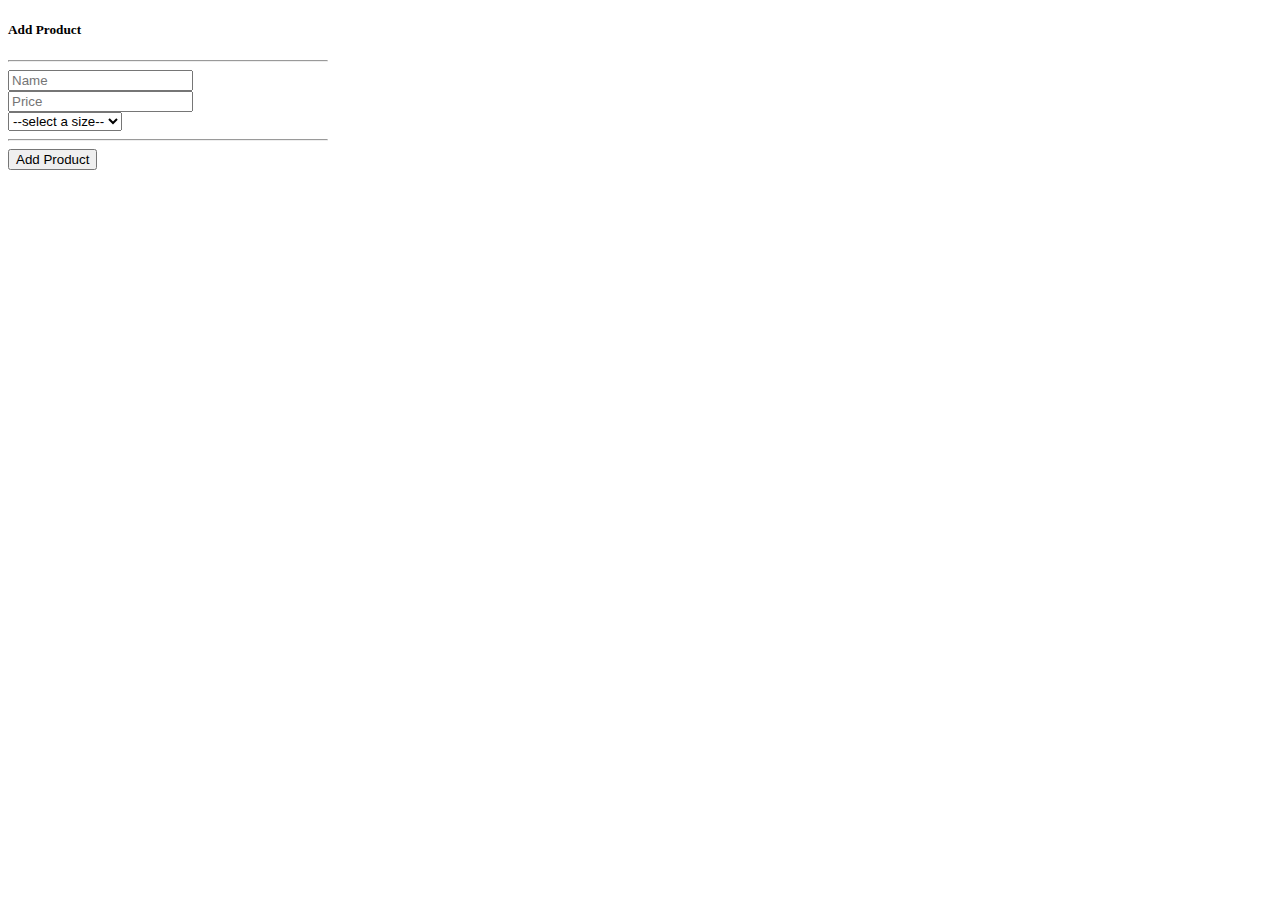
<file: src/main/resources/templates/add-product.html>
<!DOCTYPE html>
<html lang="en" xmlns:th="http://www.w3.org/1999/xhtml">
  <head xmlns:th="http://www.thymeleaf.org">
    <meta charset="UTF-8" />
    <meta name="viewport" content="width=device-width, initial-scale=1.0" />
    <meta http-equiv="X-UA-Compatible" content="ie=edge" />
    <link
      rel="stylesheet"
      href="https://stackpath.bootstrapcdn.com/bootstrap/4.1.3/css/bootstrap.min.css"
      integrity="sha384-MCw98/SFnGE8fJT3GXwEOngsV7Zt27NXFoaoApmYm81iuXoPkFOJwJ8ERdknLPMO"
      crossorigin="anonymous"
    />
    <link rel="stylesheet" href="../templates/style.css" />
    <title>Add Product</title>
  </head>
  <body>
    <div
      class="container-fluid d-flex align-items-center justify-content-center"
      id="stubborn"
    >
      <div class="mask rgba-black-strong">
        <div class="row text-center">
          <div class="col-12">
            <div class="card" style="width: 20rem">
              <div class="card-body">
                <h5 class="card-title">Add Product</h5>

                <hr class="my-4" />

                <form
                  action="#"
                  th:action="@{/product/add}"
                  th:object="${product}"
                  method="post"
                >
                  <div class="form-group">
                    <input
                      type="text"
                      th:field="*{name}"
                      class="form-control"
                      id="name"
                      placeholder="Name"
                    />
                    <span
                      th:if="${#fields.hasErrors('name')}"
                      th:errors="*{name}"
                      class="text-danger"
                    ></span>
                  </div>

                  <div class="form-group">
                    <input
                      type="text"
                      th:field="*{price}"
                      class="form-control"
                      placeholder="Price"
                    />
                    <span
                      th:if="${#fields.hasErrors('price')}"
                      th:errors="*{price}"
                      class="text-danger"
                    ></span>
                  </div>

                  <div class="form-group">
                    <select class="form-control" th:field="*{size}">
                      <option value="">--select a size--</option>
                      <option
                        th:value="${T(com.sda.springdata2.chapter2.domain.ProductSize).SMALL}"
                        th:text="${T(com.sda.springdata2.chapter2.domain.ProductSize).SMALL}"
                        >SMALL
                      </option>
                      <option
                        th:value="${T(com.sda.springdata2.chapter2.domain.ProductSize).MEDIUM}"
                        th:text="${T(com.sda.springdata2.chapter2.domain.ProductSize).MEDIUM}"
                        >MEDIUM
                      </option>
                      <option
                        th:value="${T(com.sda.springdata2.chapter2.domain.ProductSize).BIG}"
                        th:text="${T(com.sda.springdata2.chapter2.domain.ProductSize).BIG}"
                        >BIG
                      </option>
                    </select>
                  </div>

                  <hr class="my-4" />

                  <div class="form-group">
                    <button type="submit" class="btn btn-primary">
                      Add Product
                    </button>
                  </div>
                </form>
              </div>
            </div>

            <div
              class="container-fluid d-flex align-items-center justify-content-center"
            ></div>
          </div>
        </div>
      </div>
    </div>
  </body>

  <script
    src="https://stackpath.bootstrapcdn.com/bootstrap/4.1.3/js/bootstrap.min.js"
    integrity="sha384-ChfqqxuZUCnJSK3+MXmPNIyE6ZbWh2IMqE241rYiqJxyMiZ6OW/JmZQ5stwEULTy"
    crossorigin="anonymous"
  ></script>
  <script
    src="https://code.jquery.com/jquery-3.3.1.slim.min.js"
    integrity="sha384-q8i/X+965DzO0rT7abK41JStQIAqVgRVzpbzo5smXKp4YfRvH+8abtTE1Pi6jizo"
    crossorigin="anonymous"
  ></script>
  <script
    src="https://cdnjs.cloudflare.com/ajax/libs/popper.js/1.14.3/umd/popper.min.js"
    integrity="sha384-ZMP7rVo3mIykV+2+9J3UJ46jBk0WLaUAdn689aCwoqbBJiSnjAK/l8WvCWPIPm49"
    crossorigin="anonymous"
  ></script>
</html>
</file>
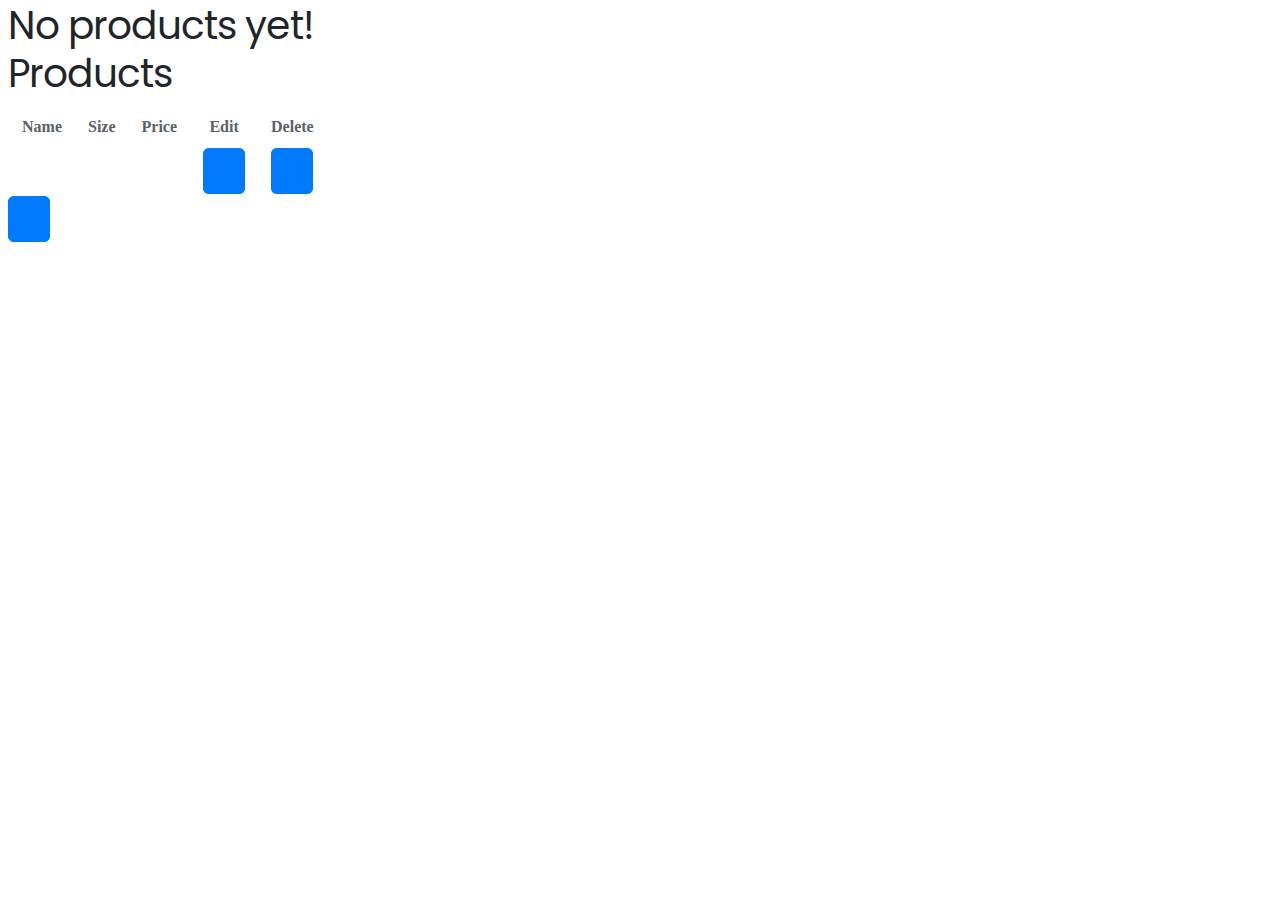
<file: src/main/resources/templates/product-index.html>
<!--<!DOCTYPE html>-->
<!--<html lang="En">-->
<!--<head>-->
    <!--<meta charset = "ISO-8859-1" />-->
    <!--<title>Spring Boot Application</title>-->
    <!--<link rel="stylesheet" href="../static/css/styles.css">-->
<!--</head>-->
<!--<body>-->
<!--<h4>Welcome to Thymeleaf Spring Boot web application</h4>-->
<!--</body>-->
<!--</html>-->
<!DOCTYPE html>
<html xmlns:th="http://www.thymeleaf.org">
<head>
    <meta charset="utf-8">
    <meta http-equiv="x-ua-compatible" content="ie=edge">
    <title>Products</title>
    <meta name="viewport" content="width=device-width, initial-scale=1">
    <link rel="stylesheet" href="https://stackpath.bootstrapcdn.com/bootstrap/4.1.3/css/bootstrap.min.css" integrity="sha384-MCw98/SFnGE8fJT3GXwEOngsV7Zt27NXFoaoApmYm81iuXoPkFOJwJ8ERdknLPMO" crossorigin="anonymous">
    <link rel="stylesheet" href="https://use.fontawesome.com/releases/v5.4.1/css/all.css" integrity="sha384-5sAR7xN1Nv6T6+dT2mhtzEpVJvfS3NScPQTrOxhwjIuvcA67KV2R5Jz6kr4abQsz" crossorigin="anonymous">
    <link rel="stylesheet" href="../static/shards.min.css">
</head>
<body>
<div th:switch="${products}" class="container my-5">
    <div class="row">
        <div class="col-md-6">
            <h2 th:case="null">No products yet!</h2>
            <div th:case="*">
                <h2 class="my-5">Products</h2>
                <table class="table table-striped table-responsive-md">
                    <thead>
                    <tr>
                        <th>Name</th>
                        <th>Size</th>
                        <th>Price</th>
                        <th>Edit</th>
                        <th>Delete</th>
                    </tr>
                    </thead>
                    <tbody>
                    <tr th:each="product : ${products}">
                        <td th:text="${product.name}"></td>
                        <td th:text="${product.size}"></td>
                        <td th:text="${product.price}"></td>
                        <td><a th:href="@{/product/edit/{id}(id=${product.id})}" class="btn btn-primary"><i class="fas fa-user-edit ml-2"></i></a></td>
                        <td><a th:href="@{/product/delete/{id}(id=${product.id})}" class="btn btn-primary"><i class="fas fa-user-times ml-2"></i></a></td>
                    </tr>
                    </tbody>
                </table>
            </div>
            <p class="my-5"><a href="/product" class="btn btn-primary"><i class="fas fa-user-plus ml-2"></i></a></p>
        </div>
    </div>
</div>
</body>
</html>
</file>
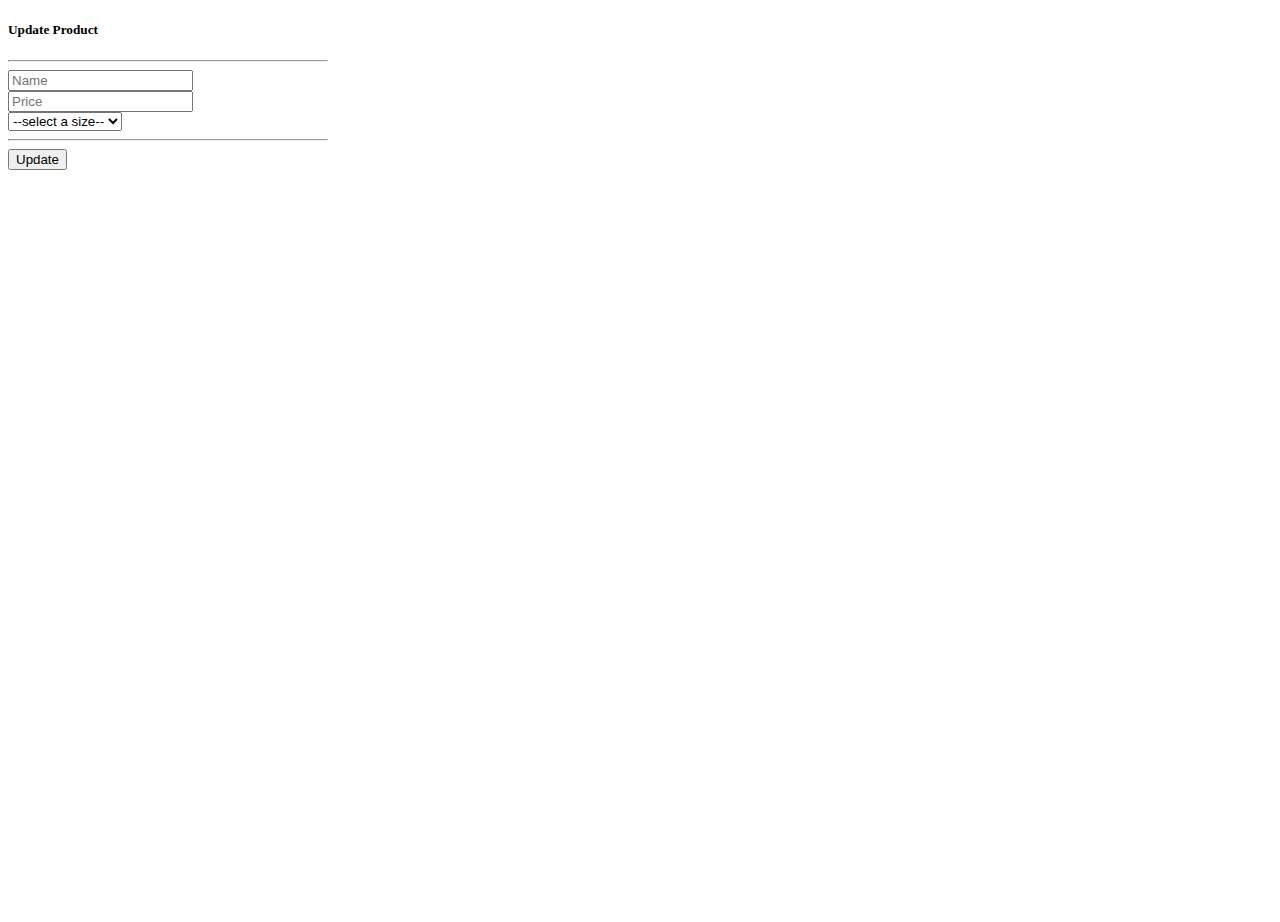
<file: src/main/resources/templates/update-product.html>
<!DOCTYPE html>
<html lang="en">
  <head xmlns:th="http://www.thymeleaf.org">
    <meta charset="UTF-8" />
    <meta name="viewport" content="width=device-width, initial-scale=1.0" />
    <meta http-equiv="X-UA-Compatible" content="ie=edge" />
    <link
      rel="stylesheet"
      href="https://stackpath.bootstrapcdn.com/bootstrap/4.1.3/css/bootstrap.min.css"
      integrity="sha384-MCw98/SFnGE8fJT3GXwEOngsV7Zt27NXFoaoApmYm81iuXoPkFOJwJ8ERdknLPMO"
      crossorigin="anonymous"
    />
    <link rel="stylesheet" href="style.css" />
    <title>Update Product</title>
  </head>

  <body>
    <div
      class="container-fluid d-flex align-items-center justify-content-center"
      id="stubborn"
    >
      <div class="mask rgba-black-strong">
        <div class="row text-center">
          <div class="col-12">
            <div class="card" style="width: 20rem">
              <div class="card-body">
                <h5 class="card-title">Update Product</h5>

                <hr class="my-4" />

                <form
                  action="#"
                  th:action="@{/product/update/{id}(id=${product.id})}"
                  th:object="${product}"
                  method="post"
                >
                  <div class="form-group">
                    <input
                      type="text"
                      th:field="*{name}"
                      class="form-control"
                      id="name"
                      placeholder="Name"
                    />
                    <span
                      th:if="${#fields.hasErrors('name')}"
                      th:errors="*{name}"
                      class="text-danger"
                    ></span>
                  </div>

                  <div class="form-group">
                    <input
                      type="text"
                      th:field="*{price}"
                      class="form-control"
                      placeholder="Price"
                    />
                    <span
                      th:if="${#fields.hasErrors('price')}"
                      th:errors="*{price}"
                      class="text-danger"
                    ></span>
                  </div>

                  <div class="form-group">
                    <select class="form-control" th:field="*{size}">
                      <option value="">--select a size--</option>
                      <option
                        th:value="${T(com.sda.springdata2.chapter2.domain.ProductSize).SMALL}"
                        th:text="${T(com.sda.springdata2.chapter2.domain.ProductSize).SMALL}"
                        >SMALL
                      </option>
                      <option
                        th:value="${T(com.sda.springdata2.chapter2.domain.ProductSize).MEDIUM}"
                        th:text="${T(com.sda.springdata2.chapter2.domain.ProductSize).MEDIUM}"
                        >MEDIUM
                      </option>
                      <option
                        th:value="${T(com.sda.springdata2.chapter2.domain.ProductSize).BIG}"
                        th:text="${T(com.sda.springdata2.chapter2.domain.ProductSize).BIG}"
                        >BIG
                      </option>
                    </select>
                  </div>

                  <hr class="my-4" />

                  <div class="form-group">
                    <button type="submit" class="btn btn-primary">
                      Update
                    </button>
                  </div>
                </form>
              </div>
            </div>

            <div
              class="container-fluid d-flex align-items-center justify-content-center"
            ></div>
          </div>
        </div>
      </div>
    </div>
  </body>

  <script
    src="https://stackpath.bootstrapcdn.com/bootstrap/4.1.3/js/bootstrap.min.js"
    integrity="sha384-ChfqqxuZUCnJSK3+MXmPNIyE6ZbWh2IMqE241rYiqJxyMiZ6OW/JmZQ5stwEULTy"
    crossorigin="anonymous"
  ></script>
  <script
    src="https://code.jquery.com/jquery-3.3.1.slim.min.js"
    integrity="sha384-q8i/X+965DzO0rT7abK41JStQIAqVgRVzpbzo5smXKp4YfRvH+8abtTE1Pi6jizo"
    crossorigin="anonymous"
  ></script>
  <script
    src="https://cdnjs.cloudflare.com/ajax/libs/popper.js/1.14.3/umd/popper.min.js"
    integrity="sha384-ZMP7rVo3mIykV+2+9J3UJ46jBk0WLaUAdn689aCwoqbBJiSnjAK/l8WvCWPIPm49"
    crossorigin="anonymous"
  ></script>
</html>
</file>
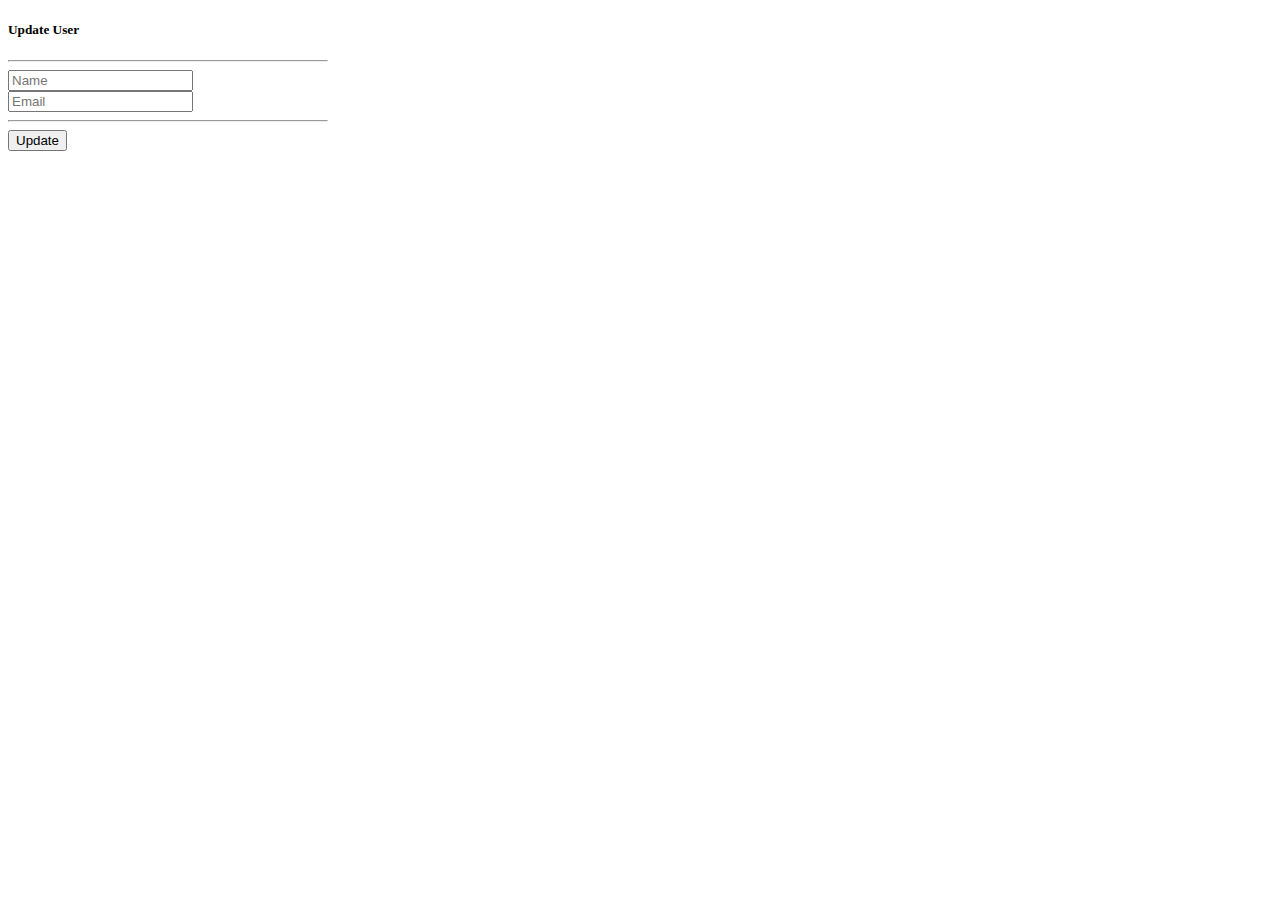
<file: src/main/resources/templates/update-user.html>
<!DOCTYPE html>
<html lang="en">
  <head xmlns:th="http://www.thymeleaf.org">
    <meta charset="UTF-8" />
    <meta name="viewport" content="width=device-width, initial-scale=1.0" />
    <meta http-equiv="X-UA-Compatible" content="ie=edge" />
    <link
      rel="stylesheet"
      href="https://stackpath.bootstrapcdn.com/bootstrap/4.1.3/css/bootstrap.min.css"
      integrity="sha384-MCw98/SFnGE8fJT3GXwEOngsV7Zt27NXFoaoApmYm81iuXoPkFOJwJ8ERdknLPMO"
      crossorigin="anonymous"
    />
    <link rel="stylesheet" href="style.css" />
    <title>Update User</title>
  </head>

  <body>
    <div
      class="container-fluid d-flex align-items-center justify-content-center"
      id="stubborn"
    >
      <div class="mask rgba-black-strong">
        <div class="row text-center">
          <div class="col-12">
            <div class="card" style="width: 20rem">
              <div class="card-body">
                <h5 class="card-title">Update User</h5>

                <hr class="my-4" />

                <form
                  action="#"
                  th:action="@{/update/{id}(id=${user.id})}"
                  th:object="${user}"
                  method="post"
                >
                  <div class="form-group">
                    <input
                      type="text"
                      th:field="*{name}"
                      class="form-control"
                      id="name"
                      placeholder="Name"
                    />
                    <span
                      th:if="${#fields.hasErrors('name')}"
                      th:errors="*{name}"
                      class="text-danger"
                    ></span>
                  </div>

                  <div class="form-group">
                    <input
                      type="text"
                      th:field="*{email}"
                      class="form-control"
                      id="email"
                      placeholder="Email"
                    />
                    <span
                      th:if="${#fields.hasErrors('email')}"
                      th:errors="*{email}"
                      class="text-danger"
                    ></span>
                  </div>

                  <hr class="my-4" />

                  <div class="form-group">
                    <button type="submit" class="btn btn-primary">
                      Update
                    </button>
                  </div>
                </form>
              </div>
            </div>

            <div
              class="container-fluid d-flex align-items-center justify-content-center"
            ></div>
          </div>
        </div>
      </div>
    </div>
  </body>

  <script
    src="https://stackpath.bootstrapcdn.com/bootstrap/4.1.3/js/bootstrap.min.js"
    integrity="sha384-ChfqqxuZUCnJSK3+MXmPNIyE6ZbWh2IMqE241rYiqJxyMiZ6OW/JmZQ5stwEULTy"
    crossorigin="anonymous"
  ></script>
  <script
    src="https://code.jquery.com/jquery-3.3.1.slim.min.js"
    integrity="sha384-q8i/X+965DzO0rT7abK41JStQIAqVgRVzpbzo5smXKp4YfRvH+8abtTE1Pi6jizo"
    crossorigin="anonymous"
  ></script>
  <script
    src="https://cdnjs.cloudflare.com/ajax/libs/popper.js/1.14.3/umd/popper.min.js"
    integrity="sha384-ZMP7rVo3mIykV+2+9J3UJ46jBk0WLaUAdn689aCwoqbBJiSnjAK/l8WvCWPIPm49"
    crossorigin="anonymous"
  ></script>
</html>
</file>
<file: src/main/resources/templates/style.css>
html,
body,
/*#stubborn {
  height: 100%;
}*/

#stubborn {
  height: 100%;
  background: url("http://getwallpapers.com/wallpaper/full/4/8/9/51090.jpg")
    no-repeat center center fixed;
  -webkit-background-size: cover;
  -moz-background-size: cover;
  -o-background-size: cover;
  background-size: cover;
}
</file>
<file: src/main/resources/static/shards.min.css>
@import url(https://fonts.googleapis.com/css?family=Poppins:300,400,500,600|Roboto+Mono);

:root {
    --blue: #007bff;
    --indigo: #674eec;
    --purple: #8445f7;
    --pink: #ff4169;
    --red: #c4183c;
    --orange: #fb7906;
    --yellow: #ffb400;
    --green: #17c671;
    --teal: #1adba2;
    --cyan: #00b8d8;
    --white: #fff;
    --gray: #868e96;
    --gray-dark: #343a40;
    --primary: #007bff;
    --secondary: #5A6169;
    --success: #17c671;
    --info: #00b8d8;
    --warning: #ffb400;
    --danger: #c4183c;
    --light: #e9ecef;
    --dark: #212529;
    --breakpoint-xs: 0;
    --breakpoint-sm: 576px;
    --breakpoint-md: 768px;
    --breakpoint-lg: 992px;
    --breakpoint-xl: 1200px;
    --font-family-sans-serif: -apple-system, BlinkMacSystemFont, "Segoe UI", Roboto, "Helvetica Neue", Arial, sans-serif;
    --font-family-monospace: "Roboto Mono", Menlo, Monaco, Consolas, "Liberation Mono", "Courier New", monospace
}

@media (max-width: 575.98px) {
    html {
        font-size: 15px
    }
}

body {
    font-size: 1rem;
    font-weight: 300;
    color: #5a6169;
    background-color: #fff
}

a {
    color: #007bff;
    text-decoration: none
}

a:hover {
    color: #0056b3;
    text-decoration: underline
}

b, strong {
    font-weight: 500
}

h1, h2, h3, h4, h5, h6 {
    margin-top: 0;
    margin-bottom: .5rem
}

.h1, .h2, .h3, .h4, .h5, .h6 {
    display: block
}

.h1, .h2, .h3, .h4, .h5, .h6, h1, h2, h3, h4, h5, h6 {
    margin-bottom: .75rem;
    font-family: Poppins, -apple-system, BlinkMacSystemFont, "Segoe UI", Roboto, "Helvetica Neue", Arial, sans-serif;
    font-weight: 400;
    color: #212529
}

.h1, h1 {
    font-size: 3.052rem;
    letter-spacing: -.0625rem;
    line-height: 3rem
}

.h2, h2 {
    font-size: 2.441rem;
    letter-spacing: -.0625rem;
    line-height: 2.25rem
}

.h3, h3 {
    font-size: 1.953rem;
    line-height: 2.25rem
}

.h4, h4 {
    font-size: 1.563rem;
    line-height: 2rem
}

.h5, h5 {
    font-size: 1.25rem;
    line-height: 1.5rem
}

.h6, h6 {
    font-size: 1rem;
    line-height: 1.5rem
}

.lead {
    line-height: 1.875rem
}

.display-1, .display-2, .display-3, .display-4 {
    margin-bottom: .75rem
}

.display-1 {
    font-size: 7.451rem;
    line-height: 1
}

.display-2 {
    font-size: 5.96rem;
    line-height: 1
}

.display-3 {
    font-size: 4.768rem;
    line-height: 1
}

.display-4 {
    font-size: 3.815rem;
    line-height: 1
}

p {
    margin-bottom: 1.75rem
}

hr {
    margin-top: 1.125rem;
    margin-bottom: 1.125rem;
    border-top: 1px solid rgba(0, 0, 0, .1)
}

.small, small {
    font-size: 80%;
    font-weight: 300
}

.mark, mark {
    padding: .2em;
    background-color: #fff09e
}

.blockquote {
    margin-bottom: .75rem;
    font-size: 1.5rem
}

.blockquote-footer {
    font-size: 1.125rem
}

.img-thumbnail {
    padding: 0;
    border: none;
    background-color: #fff;
    border-radius: .375rem;
    box-shadow: none
}

.figure-img {
    margin-bottom: .75rem
}

.figure-caption {
    font-size: 1rem;
    color: #868e96
}

code, kbd, pre, samp {
    font-family: "Roboto Mono", Menlo, Monaco, Consolas, "Liberation Mono", "Courier New", monospace
}

code {
    font-size: .75rem;
    padding: .1875rem .8125rem
}

kbd {
    padding: .1875rem .8125rem;
    font-size: .75rem;
    color: #fff;
    background-color: #212529;
    border-radius: .625rem;
    box-shadow: none
}

kbd kbd {
    font-weight: 500
}

pre {
    margin-bottom: .75rem;
    font-size: .75rem;
    color: #212529;
    line-height: 1.375rem
}

.pre-scrollable {
    max-height: 340px
}

.table {
    background-color: transparent
}

.table td, .table th {
    padding: .75rem
}

.table .table {
    background-color: #fff
}

.table-sm td, .table-sm th {
    padding: .3rem
}

.table-primary, .table-primary > td, .table-primary > th {
    background-color: #b8daff
}

.table-hover .table-primary:hover {
    background-color: #9fcdff
}

.table-hover .table-primary:hover > td, .table-hover .table-primary:hover > th {
    background-color: #9fcdff
}

.table-secondary, .table-secondary > td, .table-secondary > th {
    background-color: #d1d3d5
}

.table-hover .table-secondary:hover {
    background-color: #c4c6c9
}

.table-hover .table-secondary:hover > td, .table-hover .table-secondary:hover > th {
    background-color: #c4c6c9
}

.table-success, .table-success > td, .table-success > th {
    background-color: #beefd7
}

.table-hover .table-success:hover {
    background-color: #aaeaca
}

.table-hover .table-success:hover > td, .table-hover .table-success:hover > th {
    background-color: #aaeaca
}

.table-info, .table-info > td, .table-info > th {
    background-color: #b8ebf4
}

.table-hover .table-info:hover {
    background-color: #a2e5f1
}

.table-hover .table-info:hover > td, .table-hover .table-info:hover > th {
    background-color: #a2e5f1
}

.table-warning, .table-warning > td, .table-warning > th {
    background-color: #ffeab8
}

.table-hover .table-warning:hover {
    background-color: #ffe29f
}

.table-hover .table-warning:hover > td, .table-hover .table-warning:hover > th {
    background-color: #ffe29f
}

.table-danger, .table-danger > td, .table-danger > th {
    background-color: #eebec8
}

.table-hover .table-danger:hover {
    background-color: #e9aab7
}

.table-hover .table-danger:hover > td, .table-hover .table-danger:hover > th {
    background-color: #e9aab7
}

.table-light, .table-light > td, .table-light > th {
    background-color: #f9fafb
}

.table-hover .table-light:hover {
    background-color: #eaedf1
}

.table-hover .table-light:hover > td, .table-hover .table-light:hover > th {
    background-color: #eaedf1
}

.table-dark, .table-dark > td, .table-dark > th {
    background-color: #c1c2c3
}

.table-hover .table-dark:hover {
    background-color: #b4b5b6
}

.table-hover .table-dark:hover > td, .table-hover .table-dark:hover > th {
    background-color: #b4b5b6
}

.table-active, .table-active > td, .table-active > th {
    background-color: rgba(0, 0, 0, .075)
}

.table-hover .table-active:hover {
    background-color: rgba(0, 0, 0, .075)
}

.table-hover .table-active:hover > td, .table-hover .table-active:hover > th {
    background-color: rgba(0, 0, 0, .075)
}

.table .thead-dark th {
    color: #fff;
    background-color: #212529;
    border-color: #32383e
}

.table .thead-light th {
    color: #495057;
    background-color: #e9ecef;
    border-color: #dee2e6
}

.table-dark {
    color: #fff;
    background-color: #212529
}

.table-dark td, .table-dark th, .table-dark thead th {
    border-color: #32383e
}

.table-dark.table-striped tbody tr:nth-of-type(odd) {
    background-color: rgba(255, 255, 255, .05)
}

.table-dark.table-hover tbody tr:hover {
    background-color: rgba(255, 255, 255, .075)
}

.form-control {
    height: auto;
    padding: .5rem 1rem;
    font-size: .95rem;
    line-height: 1.5;
    color: #495057;
    background-color: #fff;
    border: 1px solid #becad6;
    font-weight: 300;
    will-change: border-color, box-shadow;
    border-radius: .375rem;
    box-shadow: none;
    transition: box-shadow 250ms cubic-bezier(.27, .01, .38, 1.06), border 250ms cubic-bezier(.27, .01, .38, 1.06)
}

.form-control:hover {
    border-color: #8fa4b8
}

.form-control:focus {
    color: #495057;
    background-color: #fff;
    border-color: #007bff;
    box-shadow: 0 .313rem .719rem rgba(0, 123, 255, .1), 0 .156rem .125rem rgba(0, 0, 0, .06)
}

.form-control:focus:hover {
    border-color: #007bff
}

.form-control::-webkit-input-placeholder {
    color: #868e96
}

.form-control:-ms-input-placeholder {
    color: #868e96
}

.form-control::-ms-input-placeholder {
    color: #868e96
}

.form-control::placeholder {
    color: #868e96
}

.form-control:disabled, .form-control[readonly] {
    background-color: #f5f6f7
}

.form-control:disabled:hover, .form-control[readonly]:hover {
    border-color: #becad6;
    cursor: not-allowed
}

.form-control[readonly]:not(:disabled):focus {
    box-shadow: none;
    border-color: #becad6
}

select.form-control:not([size]):not([multiple]) {
    height: calc(2.425rem + 2px)
}

select.form-control:focus::-ms-value {
    color: #495057;
    background-color: #fff
}

select.form-control:hover {
    cursor: pointer
}

form label:hover {
    cursor: pointer
}

.col-form-label {
    padding-top: calc(.5rem + 1px);
    padding-bottom: calc(.5rem + 1px);
    line-height: 1.5
}

.col-form-label-lg {
    padding-top: calc(.75rem + 1px);
    padding-bottom: calc(.75rem + 1px);
    font-size: 1.25rem;
    line-height: 1.5
}

.col-form-label-sm {
    padding-top: calc(.35rem + 1px);
    padding-bottom: calc(.35rem + 1px);
    font-size: .875rem;
    line-height: 1.5
}

.form-control-plaintext {
    padding-top: .5rem;
    padding-bottom: .5rem;
    line-height: 1.5;
    font-weight: 300
}

.form-control-sm, .input-group-sm > .form-control, .input-group-sm > .input-group-append > .btn, .input-group-sm > .input-group-append > .input-group-text, .input-group-sm > .input-group-middle > .input-group-text, .input-group-sm > .input-group-prepend > .btn, .input-group-sm > .input-group-prepend > .input-group-text {
    padding: .35rem .75rem;
    font-size: .875rem;
    line-height: 1.5;
    border-radius: .35rem
}

.input-group-sm > .input-group-append > select.btn:not([size]):not([multiple]), .input-group-sm > .input-group-append > select.input-group-text:not([size]):not([multiple]), .input-group-sm > .input-group-middle > select.input-group-text:not([size]):not([multiple]), .input-group-sm > .input-group-prepend > select.btn:not([size]):not([multiple]), .input-group-sm > .input-group-prepend > select.input-group-text:not([size]):not([multiple]), .input-group-sm > select.form-control:not([size]):not([multiple]), select.form-control-sm:not([size]):not([multiple]) {
    height: calc(2.0125rem + 2px)
}

.form-control-lg, .input-group-lg > .form-control, .input-group-lg > .input-group-append > .btn, .input-group-lg > .input-group-append > .input-group-text, .input-group-lg > .input-group-middle > .input-group-text, .input-group-lg > .input-group-prepend > .btn, .input-group-lg > .input-group-prepend > .input-group-text {
    padding: .75rem 1rem;
    font-size: 1.25rem;
    line-height: 1.5;
    border-radius: .5rem
}

.input-group-lg > .input-group-append > select.btn:not([size]):not([multiple]), .input-group-lg > .input-group-append > select.input-group-text:not([size]):not([multiple]), .input-group-lg > .input-group-middle > select.input-group-text:not([size]):not([multiple]), .input-group-lg > .input-group-prepend > select.btn:not([size]):not([multiple]), .input-group-lg > .input-group-prepend > select.input-group-text:not([size]):not([multiple]), .input-group-lg > select.form-control:not([size]):not([multiple]), select.form-control-lg:not([size]):not([multiple]) {
    height: calc(3.375rem + 2px)
}

.form-group {
    margin-bottom: 1rem
}

.form-text {
    margin-top: .25rem
}

.form-check {
    padding-left: 1.25rem
}

.form-check-input {
    margin-top: .313rem;
    margin-left: -1.25rem
}

.form-check-input:disabled ~ .form-check-label {
    color: #868e96
}

.form-check-inline {
    margin-right: .75rem
}

.form-check-inline .form-check-input {
    margin-right: .3125rem
}

.valid-feedback {
    margin-top: .25rem;
    font-size: 80%;
    color: #17c671
}

.valid-tooltip {
    background-color: rgba(23, 198, 113, .8)
}

.custom-select.is-valid, .form-control.is-valid, .was-validated .custom-select:valid, .was-validated .form-control:valid {
    border-color: #17c671;
    box-shadow: 0 5px 11.5px rgba(23, 198, 113, .1)
}

.custom-select.is-valid:focus, .form-control.is-valid:focus, .was-validated .custom-select:valid:focus, .was-validated .form-control:valid:focus {
    box-shadow: 0 5px 11.5px rgba(23, 198, 113, .1), 0 1px 1px .1rem rgba(23, 198, 113, .2)
}

.custom-select.is-valid:hover, .form-control.is-valid:hover, .was-validated .custom-select:valid:hover, .was-validated .form-control:valid:hover {
    border-color: #17c671
}

.form-check-input.is-valid ~ .form-check-label, .was-validated .form-check-input:valid ~ .form-check-label {
    color: #17c671
}

.custom-control-input.is-valid ~ .custom-control-label, .was-validated .custom-control-input:valid ~ .custom-control-label {
    color: #17c671
}

.custom-control-input.is-valid ~ .custom-control-label::before, .was-validated .custom-control-input:valid ~ .custom-control-label::before {
    background-color: #57eca4;
    border-color: #2ae68b
}

.custom-control-input.is-valid:checked ~ .custom-control-label::before, .was-validated .custom-control-input:valid:checked ~ .custom-control-label::before {
    background-color: #2ae68b
}

.custom-control-input.is-valid:focus ~ .custom-control-label::before, .was-validated .custom-control-input:valid:focus ~ .custom-control-label::before {
    box-shadow: 0 .313rem .719rem rgba(23, 198, 113, .1), 0 .156rem .125rem rgba(0, 0, 0, .06)
}

.custom-file-input.is-valid ~ .custom-file-label, .was-validated .custom-file-input:valid ~ .custom-file-label {
    color: #17c671;
    border-color: #17c671
}

.custom-file-input.is-valid ~ .custom-file-label::after, .was-validated .custom-file-input:valid ~ .custom-file-label::after {
    background-color: #b3f6d5;
    border-color: #2ae68b;
    color: #17c671
}

.custom-file-input:focus.is-valid ~ .custom-file-label, .was-validated .custom-file-input:focus:valid ~ .custom-file-label {
    border-color: #17c671;
    box-shadow: 0 5px 11.5px rgba(23, 198, 113, .1), 0 1px 1px .1rem rgba(23, 198, 113, .2)
}

.custom-file-input:hover.is-valid ~ .custom-file-label, .was-validated .custom-file-input:hover:valid ~ .custom-file-label {
    border-color: #17c671
}

.custom-toggle .custom-control-input:not(:checked).is-valid ~ .custom-control-label::before, .was-validated .custom-toggle .custom-control-input:not(:checked):valid ~ .custom-control-label::before {
    background-color: #fff
}

.custom-toggle .custom-control-input.is-valid ~ .custom-control-label::before, .was-validated .custom-toggle .custom-control-input:valid ~ .custom-control-label::before {
    background-color: #17c671
}

.custom-toggle .custom-control-input.is-invalid ~ .custom-control-label::after, .was-validated .custom-toggle .custom-control-input:invalid ~ .custom-control-label::after {
    background-color: #eb8c95
}

.custom-toggle .custom-control-input.is-invalid:focus ~ .custom-control-label::before, .was-validated .custom-toggle .custom-control-input:invalid:focus ~ .custom-control-label::before {
    box-shadow: 0 .313rem .719rem rgba(23, 198, 113, .1), 0 .156rem .125rem rgba(0, 0, 0, .06)
}

.invalid-feedback {
    margin-top: .25rem;
    font-size: 80%;
    color: #c4183c
}

.invalid-tooltip {
    background-color: rgba(196, 24, 60, .8)
}

.custom-select.is-invalid, .form-control.is-invalid, .was-validated .custom-select:invalid, .was-validated .form-control:invalid {
    border-color: #c4183c;
    box-shadow: 0 5px 11.5px rgba(196, 24, 60, .1)
}

.custom-select.is-invalid:focus, .form-control.is-invalid:focus, .was-validated .custom-select:invalid:focus, .was-validated .form-control:invalid:focus {
    box-shadow: 0 5px 11.5px rgba(196, 24, 60, .1), 0 1px 1px .1rem rgba(196, 24, 60, .2)
}

.custom-select.is-invalid:hover, .form-control.is-invalid:hover, .was-validated .custom-select:invalid:hover, .was-validated .form-control:invalid:hover {
    border-color: #c4183c
}

.form-check-input.is-invalid ~ .form-check-label, .was-validated .form-check-input:invalid ~ .form-check-label {
    color: #c4183c
}

.custom-control-input.is-invalid ~ .custom-control-label, .was-validated .custom-control-input:invalid ~ .custom-control-label {
    color: #c4183c
}

.custom-control-input.is-invalid ~ .custom-control-label::before, .was-validated .custom-control-input:invalid ~ .custom-control-label::before {
    background-color: #ea5876;
    border-color: #e52a51
}

.custom-control-input.is-invalid:checked ~ .custom-control-label::before, .was-validated .custom-control-input:invalid:checked ~ .custom-control-label::before {
    background-color: #e52a51
}

.custom-control-input.is-invalid:focus ~ .custom-control-label::before, .was-validated .custom-control-input:invalid:focus ~ .custom-control-label::before {
    box-shadow: 0 .313rem .719rem rgba(196, 24, 60, .1), 0 .156rem .125rem rgba(0, 0, 0, .06)
}

.custom-file-input.is-invalid ~ .custom-file-label, .was-validated .custom-file-input:invalid ~ .custom-file-label {
    color: #c4183c;
    border-color: #c4183c
}

.custom-file-input.is-invalid ~ .custom-file-label::after, .was-validated .custom-file-input:invalid ~ .custom-file-label::after {
    background-color: #f6b2c0;
    border-color: #e52a51;
    color: #c4183c
}

.custom-file-input:focus.is-invalid ~ .custom-file-label, .was-validated .custom-file-input:focus:invalid ~ .custom-file-label {
    border-color: #c4183c;
    box-shadow: 0 5px 11.5px rgba(196, 24, 60, .1), 0 1px 1px .1rem rgba(196, 24, 60, .2)
}

.custom-file-input:hover.is-invalid ~ .custom-file-label, .was-validated .custom-file-input:hover:invalid ~ .custom-file-label {
    border-color: #c4183c
}

.custom-toggle .custom-control-input:not(:checked).is-invalid ~ .custom-control-label::before, .was-validated .custom-toggle .custom-control-input:not(:checked):invalid ~ .custom-control-label::before {
    background-color: #fff
}

.custom-toggle .custom-control-input.is-valid ~ .custom-control-label::before, .was-validated .custom-toggle .custom-control-input:valid ~ .custom-control-label::before {
    background-color: #17c671
}

.custom-toggle .custom-control-input.is-invalid ~ .custom-control-label::after, .was-validated .custom-toggle .custom-control-input:invalid ~ .custom-control-label::after {
    background-color: #eb8c95
}

.custom-toggle .custom-control-input.is-invalid:focus ~ .custom-control-label::before, .was-validated .custom-toggle .custom-control-input:invalid:focus ~ .custom-control-label::before {
    box-shadow: 0 .313rem .719rem rgba(196, 24, 60, .1), 0 .156rem .125rem rgba(0, 0, 0, .06)
}

@media (min-width: 576px) {
    .form-inline .form-check-input {
        margin-right: .313rem
    }
}

.btn {
    font-weight: 300;
    font-family: Poppins, -apple-system, BlinkMacSystemFont, "Segoe UI", Roboto, "Helvetica Neue", Arial, sans-serif;
    border: 1px solid transparent;
    padding: .75rem 1.25rem;
    font-size: .875rem;
    line-height: 1.125;
    border-radius: .375rem;
    transition: all 250ms cubic-bezier(.27, .01, .38, 1.06)
}

.btn.hover, .btn:hover {
    cursor: pointer
}

.btn.focus, .btn:focus {
    box-shadow: none
}

.btn:not([disabled]):not(.disabled).active, .btn:not([disabled]):not(.disabled):active {
    background-image: none;
    box-shadow: none
}

.btn.btn-squared {
    border-radius: 0
}

.btn.btn-pill {
    border-radius: 50px
}

.btn-primary {
    color: #fff;
    border-color: #007bff;
    background-color: #007bff;
    box-shadow: none
}

.btn-primary:hover {
    color: #fff;
    background-color: #006fe6;
    border-color: #006fe6;
    box-shadow: 0 5px 15px rgba(0, 0, 0, .05), 0 4px 10px rgba(0, 123, 255, .25)
}

.btn-primary.focus, .btn-primary:focus {
    box-shadow: 0 0 0 3px rgba(0, 123, 255, .15), 0 3px 15px rgba(0, 123, 255, .2), 0 2px 5px rgba(0, 0, 0, .1)
}

.btn-primary.disabled, .btn-primary:disabled {
    background-color: #007bff;
    border-color: #007bff;
    box-shadow: none;
    cursor: not-allowed
}

.btn-primary:not(:disabled):not(.disabled).active, .btn-primary:not(:disabled):not(.disabled):active, .show > .btn-primary.dropdown-toggle {
    color: #fff;
    background-color: #006fe6;
    border-color: #0062cc;
    background-image: none;
    box-shadow: inset 0 3px 5px rgba(0, 0, 0, .125) !important
}

.btn-secondary {
    color: #fff;
    border-color: #5a6169;
    background-color: #5a6169;
    box-shadow: none
}

.btn-secondary:hover {
    color: #fff;
    background-color: #4e545b;
    border-color: #4e545b;
    box-shadow: 0 5px 15px rgba(0, 0, 0, .05), 0 4px 10px rgba(90, 97, 105, .25)
}

.btn-secondary.focus, .btn-secondary:focus {
    box-shadow: 0 0 0 3px rgba(90, 97, 105, .15), 0 3px 15px rgba(90, 97, 105, .2), 0 2px 5px rgba(0, 0, 0, .1)
}

.btn-secondary.disabled, .btn-secondary:disabled {
    background-color: #5a6169;
    border-color: #5a6169;
    box-shadow: none;
    cursor: not-allowed
}

.btn-secondary:not(:disabled):not(.disabled).active, .btn-secondary:not(:disabled):not(.disabled):active, .show > .btn-secondary.dropdown-toggle {
    color: #fff;
    background-color: #4e545b;
    border-color: #42484e;
    background-image: none;
    box-shadow: inset 0 3px 5px rgba(0, 0, 0, .125) !important
}

.btn-success {
    color: #fff;
    border-color: #17c671;
    background-color: #17c671;
    box-shadow: none
}

.btn-success:hover {
    color: #fff;
    background-color: #14af64;
    border-color: #14af64;
    box-shadow: 0 5px 15px rgba(0, 0, 0, .05), 0 4px 10px rgba(23, 198, 113, .25)
}

.btn-success.focus, .btn-success:focus {
    box-shadow: 0 0 0 3px rgba(23, 198, 113, .15), 0 3px 15px rgba(23, 198, 113, .2), 0 2px 5px rgba(0, 0, 0, .1)
}

.btn-success.disabled, .btn-success:disabled {
    background-color: #17c671;
    border-color: #17c671;
    box-shadow: none;
    cursor: not-allowed
}

.btn-success:not(:disabled):not(.disabled).active, .btn-success:not(:disabled):not(.disabled):active, .show > .btn-success.dropdown-toggle {
    color: #fff;
    background-color: #14af64;
    border-color: #129857;
    background-image: none;
    box-shadow: inset 0 3px 5px rgba(0, 0, 0, .125) !important
}

.btn-info {
    color: #fff;
    border-color: #00b8d8;
    background-color: #00b8d8;
    box-shadow: none
}

.btn-info:hover {
    color: #fff;
    background-color: #00a2bf;
    border-color: #00a2bf;
    box-shadow: 0 5px 15px rgba(0, 0, 0, .05), 0 4px 10px rgba(0, 184, 216, .25)
}

.btn-info.focus, .btn-info:focus {
    box-shadow: 0 0 0 3px rgba(0, 184, 216, .15), 0 3px 15px rgba(0, 184, 216, .2), 0 2px 5px rgba(0, 0, 0, .1)
}

.btn-info.disabled, .btn-info:disabled {
    background-color: #00b8d8;
    border-color: #00b8d8;
    box-shadow: none;
    cursor: not-allowed
}

.btn-info:not(:disabled):not(.disabled).active, .btn-info:not(:disabled):not(.disabled):active, .show > .btn-info.dropdown-toggle {
    color: #fff;
    background-color: #00a2bf;
    border-color: #008da5;
    background-image: none;
    box-shadow: inset 0 3px 5px rgba(0, 0, 0, .125) !important
}

.btn-warning {
    color: #212529;
    border-color: #ffb400;
    background-color: #ffb400;
    box-shadow: none
}

.btn-warning:hover {
    color: #212529;
    background-color: #e6a200;
    border-color: #e6a200;
    box-shadow: 0 5px 15px rgba(0, 0, 0, .05), 0 4px 10px rgba(255, 180, 0, .25)
}

.btn-warning.focus, .btn-warning:focus {
    box-shadow: 0 0 0 3px rgba(255, 180, 0, .15), 0 3px 15px rgba(255, 180, 0, .2), 0 2px 5px rgba(0, 0, 0, .1)
}

.btn-warning.disabled, .btn-warning:disabled {
    background-color: #ffb400;
    border-color: #ffb400;
    box-shadow: none;
    cursor: not-allowed
}

.btn-warning:not(:disabled):not(.disabled).active, .btn-warning:not(:disabled):not(.disabled):active, .show > .btn-warning.dropdown-toggle {
    color: #212529;
    background-color: #e6a200;
    border-color: #cc9000;
    background-image: none;
    box-shadow: inset 0 3px 5px rgba(0, 0, 0, .125) !important
}

.btn-danger {
    color: #fff;
    border-color: #c4183c;
    background-color: #c4183c;
    box-shadow: none
}

.btn-danger:hover {
    color: #fff;
    background-color: #ad1535;
    border-color: #ad1535;
    box-shadow: 0 5px 15px rgba(0, 0, 0, .05), 0 4px 10px rgba(196, 24, 60, .25)
}

.btn-danger.focus, .btn-danger:focus {
    box-shadow: 0 0 0 3px rgba(196, 24, 60, .15), 0 3px 15px rgba(196, 24, 60, .2), 0 2px 5px rgba(0, 0, 0, .1)
}

.btn-danger.disabled, .btn-danger:disabled {
    background-color: #c4183c;
    border-color: #c4183c;
    box-shadow: none;
    cursor: not-allowed
}

.btn-danger:not(:disabled):not(.disabled).active, .btn-danger:not(:disabled):not(.disabled):active, .show > .btn-danger.dropdown-toggle {
    color: #fff;
    background-color: #ad1535;
    border-color: #97122e;
    background-image: none;
    box-shadow: inset 0 3px 5px rgba(0, 0, 0, .125) !important
}

.btn-light {
    color: #212529;
    border-color: #e9ecef;
    background-color: #e9ecef;
    box-shadow: none
}

.btn-light:hover {
    color: #212529;
    background-color: #dadfe4;
    border-color: #dadfe4;
    box-shadow: 0 5px 15px rgba(0, 0, 0, .05), 0 4px 10px rgba(233, 236, 239, .25)
}

.btn-light.focus, .btn-light:focus {
    box-shadow: 0 0 0 3px rgba(233, 236, 239, .15), 0 3px 15px rgba(233, 236, 239, .2), 0 2px 5px rgba(0, 0, 0, .1)
}

.btn-light.disabled, .btn-light:disabled {
    background-color: #e9ecef;
    border-color: #e9ecef;
    box-shadow: none;
    cursor: not-allowed
}

.btn-light:not(:disabled):not(.disabled).active, .btn-light:not(:disabled):not(.disabled):active, .show > .btn-light.dropdown-toggle {
    color: #212529;
    background-color: #dadfe4;
    border-color: #cbd3da;
    background-image: none;
    box-shadow: inset 0 3px 5px rgba(0, 0, 0, .125) !important
}

.btn-dark {
    color: #fff;
    border-color: #212529;
    background-color: #212529;
    box-shadow: none
}

.btn-dark:hover {
    color: #fff;
    background-color: #16181b;
    border-color: #16181b;
    box-shadow: 0 5px 15px rgba(0, 0, 0, .05), 0 4px 10px rgba(33, 37, 41, .25)
}

.btn-dark.focus, .btn-dark:focus {
    box-shadow: 0 0 0 3px rgba(33, 37, 41, .15), 0 3px 15px rgba(33, 37, 41, .2), 0 2px 5px rgba(0, 0, 0, .1)
}

.btn-dark.disabled, .btn-dark:disabled {
    background-color: #212529;
    border-color: #212529;
    box-shadow: none;
    cursor: not-allowed
}

.btn-dark:not(:disabled):not(.disabled).active, .btn-dark:not(:disabled):not(.disabled):active, .show > .btn-dark.dropdown-toggle {
    color: #fff;
    background-color: #16181b;
    border-color: #0a0c0d;
    background-image: none;
    box-shadow: inset 0 3px 5px rgba(0, 0, 0, .125) !important
}

.btn-white {
    color: #212529;
    border-color: #fff;
    background-color: #fff;
    box-shadow: none
}

.btn-white:hover {
    color: #212529;
    background-color: #f2f2f2;
    border-color: #f2f2f2;
    box-shadow: 0 5px 15px rgba(0, 0, 0, .05), 0 4px 10px rgba(255, 255, 255, .25)
}

.btn-white.focus, .btn-white:focus {
    box-shadow: 0 0 0 3px rgba(255, 255, 255, .15), 0 3px 15px rgba(255, 255, 255, .2), 0 2px 5px rgba(0, 0, 0, .1)
}

.btn-white.disabled, .btn-white:disabled {
    background-color: #fff;
    border-color: #fff;
    box-shadow: none;
    cursor: not-allowed
}

.btn-white:not(:disabled):not(.disabled).active, .btn-white:not(:disabled):not(.disabled):active, .show > .btn-white.dropdown-toggle {
    color: #212529;
    background-color: #f2f2f2;
    border-color: #e6e6e6;
    background-image: none;
    box-shadow: inset 0 3px 5px rgba(0, 0, 0, .125) !important
}

.btn-black {
    color: #fff;
    border-color: #000;
    background-color: #000;
    box-shadow: none
}

.btn-black:hover {
    color: #fff;
    background-color: #000;
    border-color: #000;
    box-shadow: 0 5px 15px rgba(0, 0, 0, .05), 0 4px 10px rgba(0, 0, 0, .25)
}

.btn-black.focus, .btn-black:focus {
    box-shadow: 0 0 0 3px rgba(0, 0, 0, .15), 0 3px 15px rgba(0, 0, 0, .2), 0 2px 5px rgba(0, 0, 0, .1)
}

.btn-black.disabled, .btn-black:disabled {
    background-color: #000;
    border-color: #000;
    box-shadow: none;
    cursor: not-allowed
}

.btn-black:not(:disabled):not(.disabled).active, .btn-black:not(:disabled):not(.disabled):active, .show > .btn-black.dropdown-toggle {
    color: #fff;
    background-color: #000;
    border-color: #000;
    background-image: none;
    box-shadow: inset 0 3px 5px rgba(0, 0, 0, .125) !important
}

.btn-outline-primary {
    background-color: transparent;
    background-image: none;
    border-color: #007bff;
    color: #007bff
}

.btn-outline-primary:hover {
    color: #fff;
    background-color: #007bff;
    border-color: #007bff;
    box-shadow: 0 5px 15px rgba(0, 0, 0, .05), 0 4px 10px rgba(0, 123, 255, .25)
}

.btn-outline-primary.focus, .btn-outline-primary:focus {
    box-shadow: 0 0 0 3px rgba(0, 123, 255, .15), 0 3px 15px rgba(0, 123, 255, .2), 0 2px 5px rgba(0, 0, 0, .1) !important
}

.btn-outline-primary.disabled, .btn-outline-primary:disabled {
    color: #007bff;
    background-color: transparent;
    box-shadow: none
}

.btn-outline-primary:not(:disabled):not(.disabled).active, .btn-outline-primary:not(:disabled):not(.disabled):active, .show > .btn-outline-primary.dropdown-toggle {
    color: #fff;
    background-color: #007bff;
    border-color: #007bff
}

.btn-outline-primary:not(:disabled):not(.disabled).active:focus, .btn-outline-primary:not(:disabled):not(.disabled):active:focus, .show > .btn-outline-primary.dropdown-toggle:focus {
    box-shadow: inset 0 3px 5px rgba(0, 0, 0, .125) !important
}

.btn-outline-secondary {
    background-color: transparent;
    background-image: none;
    border-color: #5a6169;
    color: #5a6169
}

.btn-outline-secondary:hover {
    color: #fff;
    background-color: #5a6169;
    border-color: #5a6169;
    box-shadow: 0 5px 15px rgba(0, 0, 0, .05), 0 4px 10px rgba(90, 97, 105, .25)
}

.btn-outline-secondary.focus, .btn-outline-secondary:focus {
    box-shadow: 0 0 0 3px rgba(90, 97, 105, .15), 0 3px 15px rgba(90, 97, 105, .2), 0 2px 5px rgba(0, 0, 0, .1) !important
}

.btn-outline-secondary.disabled, .btn-outline-secondary:disabled {
    color: #5a6169;
    background-color: transparent;
    box-shadow: none
}

.btn-outline-secondary:not(:disabled):not(.disabled).active, .btn-outline-secondary:not(:disabled):not(.disabled):active, .show > .btn-outline-secondary.dropdown-toggle {
    color: #fff;
    background-color: #5a6169;
    border-color: #5a6169
}

.btn-outline-secondary:not(:disabled):not(.disabled).active:focus, .btn-outline-secondary:not(:disabled):not(.disabled):active:focus, .show > .btn-outline-secondary.dropdown-toggle:focus {
    box-shadow: inset 0 3px 5px rgba(0, 0, 0, .125) !important
}

.btn-outline-success {
    background-color: transparent;
    background-image: none;
    border-color: #17c671;
    color: #17c671
}

.btn-outline-success:hover {
    color: #fff;
    background-color: #17c671;
    border-color: #17c671;
    box-shadow: 0 5px 15px rgba(0, 0, 0, .05), 0 4px 10px rgba(23, 198, 113, .25)
}

.btn-outline-success.focus, .btn-outline-success:focus {
    box-shadow: 0 0 0 3px rgba(23, 198, 113, .15), 0 3px 15px rgba(23, 198, 113, .2), 0 2px 5px rgba(0, 0, 0, .1) !important
}

.btn-outline-success.disabled, .btn-outline-success:disabled {
    color: #17c671;
    background-color: transparent;
    box-shadow: none
}

.btn-outline-success:not(:disabled):not(.disabled).active, .btn-outline-success:not(:disabled):not(.disabled):active, .show > .btn-outline-success.dropdown-toggle {
    color: #fff;
    background-color: #17c671;
    border-color: #17c671
}

.btn-outline-success:not(:disabled):not(.disabled).active:focus, .btn-outline-success:not(:disabled):not(.disabled):active:focus, .show > .btn-outline-success.dropdown-toggle:focus {
    box-shadow: inset 0 3px 5px rgba(0, 0, 0, .125) !important
}

.btn-outline-info {
    background-color: transparent;
    background-image: none;
    border-color: #00b8d8;
    color: #00b8d8
}

.btn-outline-info:hover {
    color: #fff;
    background-color: #00b8d8;
    border-color: #00b8d8;
    box-shadow: 0 5px 15px rgba(0, 0, 0, .05), 0 4px 10px rgba(0, 184, 216, .25)
}

.btn-outline-info.focus, .btn-outline-info:focus {
    box-shadow: 0 0 0 3px rgba(0, 184, 216, .15), 0 3px 15px rgba(0, 184, 216, .2), 0 2px 5px rgba(0, 0, 0, .1) !important
}

.btn-outline-info.disabled, .btn-outline-info:disabled {
    color: #00b8d8;
    background-color: transparent;
    box-shadow: none
}

.btn-outline-info:not(:disabled):not(.disabled).active, .btn-outline-info:not(:disabled):not(.disabled):active, .show > .btn-outline-info.dropdown-toggle {
    color: #fff;
    background-color: #00b8d8;
    border-color: #00b8d8
}

.btn-outline-info:not(:disabled):not(.disabled).active:focus, .btn-outline-info:not(:disabled):not(.disabled):active:focus, .show > .btn-outline-info.dropdown-toggle:focus {
    box-shadow: inset 0 3px 5px rgba(0, 0, 0, .125) !important
}

.btn-outline-warning {
    background-color: transparent;
    background-image: none;
    border-color: #ffb400;
    color: #ffb400
}

.btn-outline-warning:hover {
    color: #212529;
    background-color: #ffb400;
    border-color: #ffb400;
    box-shadow: 0 5px 15px rgba(0, 0, 0, .05), 0 4px 10px rgba(255, 180, 0, .25)
}

.btn-outline-warning.focus, .btn-outline-warning:focus {
    box-shadow: 0 0 0 3px rgba(255, 180, 0, .15), 0 3px 15px rgba(255, 180, 0, .2), 0 2px 5px rgba(0, 0, 0, .1) !important
}

.btn-outline-warning.disabled, .btn-outline-warning:disabled {
    color: #ffb400;
    background-color: transparent;
    box-shadow: none
}

.btn-outline-warning:not(:disabled):not(.disabled).active, .btn-outline-warning:not(:disabled):not(.disabled):active, .show > .btn-outline-warning.dropdown-toggle {
    color: #212529;
    background-color: #ffb400;
    border-color: #ffb400
}

.btn-outline-warning:not(:disabled):not(.disabled).active:focus, .btn-outline-warning:not(:disabled):not(.disabled):active:focus, .show > .btn-outline-warning.dropdown-toggle:focus {
    box-shadow: inset 0 3px 5px rgba(0, 0, 0, .125) !important
}

.btn-outline-danger {
    background-color: transparent;
    background-image: none;
    border-color: #c4183c;
    color: #c4183c
}

.btn-outline-danger:hover {
    color: #fff;
    background-color: #c4183c;
    border-color: #c4183c;
    box-shadow: 0 5px 15px rgba(0, 0, 0, .05), 0 4px 10px rgba(196, 24, 60, .25)
}

.btn-outline-danger.focus, .btn-outline-danger:focus {
    box-shadow: 0 0 0 3px rgba(196, 24, 60, .15), 0 3px 15px rgba(196, 24, 60, .2), 0 2px 5px rgba(0, 0, 0, .1) !important
}

.btn-outline-danger.disabled, .btn-outline-danger:disabled {
    color: #c4183c;
    background-color: transparent;
    box-shadow: none
}

.btn-outline-danger:not(:disabled):not(.disabled).active, .btn-outline-danger:not(:disabled):not(.disabled):active, .show > .btn-outline-danger.dropdown-toggle {
    color: #fff;
    background-color: #c4183c;
    border-color: #c4183c
}

.btn-outline-danger:not(:disabled):not(.disabled).active:focus, .btn-outline-danger:not(:disabled):not(.disabled):active:focus, .show > .btn-outline-danger.dropdown-toggle:focus {
    box-shadow: inset 0 3px 5px rgba(0, 0, 0, .125) !important
}

.btn-outline-light {
    background-color: transparent;
    background-image: none;
    border-color: #e9ecef;
    color: #212529
}

.btn-outline-light:hover {
    color: #212529;
    background-color: #e9ecef;
    border-color: #e9ecef;
    box-shadow: 0 5px 15px rgba(0, 0, 0, .05), 0 4px 10px rgba(233, 236, 239, .25)
}

.btn-outline-light.focus, .btn-outline-light:focus {
    box-shadow: 0 0 0 3px rgba(233, 236, 239, .15), 0 3px 15px rgba(233, 236, 239, .2), 0 2px 5px rgba(0, 0, 0, .1) !important
}

.btn-outline-light.disabled, .btn-outline-light:disabled {
    color: #e9ecef;
    background-color: transparent;
    box-shadow: none
}

.btn-outline-light:not(:disabled):not(.disabled).active, .btn-outline-light:not(:disabled):not(.disabled):active, .show > .btn-outline-light.dropdown-toggle {
    color: #212529;
    background-color: #e9ecef;
    border-color: #e9ecef
}

.btn-outline-light:not(:disabled):not(.disabled).active:focus, .btn-outline-light:not(:disabled):not(.disabled):active:focus, .show > .btn-outline-light.dropdown-toggle:focus {
    box-shadow: inset 0 3px 5px rgba(0, 0, 0, .125) !important
}

.btn-outline-dark {
    background-color: transparent;
    background-image: none;
    border-color: #212529;
    color: #212529
}

.btn-outline-dark:hover {
    color: #fff;
    background-color: #212529;
    border-color: #212529;
    box-shadow: 0 5px 15px rgba(0, 0, 0, .05), 0 4px 10px rgba(33, 37, 41, .25)
}

.btn-outline-dark.focus, .btn-outline-dark:focus {
    box-shadow: 0 0 0 3px rgba(33, 37, 41, .15), 0 3px 15px rgba(33, 37, 41, .2), 0 2px 5px rgba(0, 0, 0, .1) !important
}

.btn-outline-dark.disabled, .btn-outline-dark:disabled {
    color: #212529;
    background-color: transparent;
    box-shadow: none
}

.btn-outline-dark:not(:disabled):not(.disabled).active, .btn-outline-dark:not(:disabled):not(.disabled):active, .show > .btn-outline-dark.dropdown-toggle {
    color: #fff;
    background-color: #212529;
    border-color: #212529
}

.btn-outline-dark:not(:disabled):not(.disabled).active:focus, .btn-outline-dark:not(:disabled):not(.disabled):active:focus, .show > .btn-outline-dark.dropdown-toggle:focus {
    box-shadow: inset 0 3px 5px rgba(0, 0, 0, .125) !important
}

.btn-outline-white {
    background-color: transparent;
    background-image: none;
    border-color: #fff;
    color: #212529;
    color: #fff
}

.btn-outline-white:hover {
    color: #212529;
    background-color: #fff;
    border-color: #fff;
    box-shadow: 0 5px 15px rgba(0, 0, 0, .05), 0 4px 10px rgba(255, 255, 255, .25)
}

.btn-outline-white.focus, .btn-outline-white:focus {
    box-shadow: 0 0 0 3px rgba(255, 255, 255, .15), 0 3px 15px rgba(255, 255, 255, .2), 0 2px 5px rgba(0, 0, 0, .1) !important
}

.btn-outline-white.disabled, .btn-outline-white:disabled {
    color: #fff;
    background-color: transparent;
    box-shadow: none
}

.btn-outline-white:not(:disabled):not(.disabled).active, .btn-outline-white:not(:disabled):not(.disabled):active, .show > .btn-outline-white.dropdown-toggle {
    color: #212529;
    background-color: #fff;
    border-color: #fff
}

.btn-outline-white:not(:disabled):not(.disabled).active:focus, .btn-outline-white:not(:disabled):not(.disabled):active:focus, .show > .btn-outline-white.dropdown-toggle:focus {
    box-shadow: inset 0 3px 5px rgba(0, 0, 0, .125) !important
}

.btn-outline-white:not(:disabled):not(.disabled).active, .btn-outline-white:not(:disabled):not(.disabled):active {
    color: #000
}

.btn-outline-black {
    background-color: transparent;
    background-image: none;
    border-color: #000;
    color: #000;
    color: #000
}

.btn-outline-black:hover {
    color: #fff;
    background-color: #000;
    border-color: #000;
    box-shadow: 0 5px 15px rgba(0, 0, 0, .05), 0 4px 10px rgba(0, 0, 0, .25)
}

.btn-outline-black.focus, .btn-outline-black:focus {
    box-shadow: 0 0 0 3px rgba(0, 0, 0, .15), 0 3px 15px rgba(0, 0, 0, .2), 0 2px 5px rgba(0, 0, 0, .1) !important
}

.btn-outline-black.disabled, .btn-outline-black:disabled {
    color: #000;
    background-color: transparent;
    box-shadow: none
}

.btn-outline-black:not(:disabled):not(.disabled).active, .btn-outline-black:not(:disabled):not(.disabled):active, .show > .btn-outline-black.dropdown-toggle {
    color: #fff;
    background-color: #000;
    border-color: #000
}

.btn-outline-black:not(:disabled):not(.disabled).active:focus, .btn-outline-black:not(:disabled):not(.disabled):active:focus, .show > .btn-outline-black.dropdown-toggle:focus {
    box-shadow: inset 0 3px 5px rgba(0, 0, 0, .125) !important
}

.btn-outline-black:not(:disabled):not(.disabled).active, .btn-outline-black:not(:disabled):not(.disabled):active {
    color: #fff
}

.btn-link {
    font-weight: 300;
    color: #007bff
}

.btn-link:hover {
    color: #0056b3;
    text-decoration: underline
}

.btn-link.focus, .btn-link:focus {
    text-decoration: underline
}

.btn-link:disabled {
    color: #868e96
}

.btn-group-lg > .btn, .btn-lg {
    padding: .75rem 1.75rem;
    font-size: 1.125rem;
    line-height: 1.5;
    border-radius: .5rem
}

.btn-group-sm > .btn, .btn-sm {
    padding: .35rem 1rem;
    font-size: .75rem;
    line-height: 1.5;
    border-radius: .35rem
}

.btn-block + .btn-block {
    margin-top: .5rem
}

.fade {
    transition: opacity .2s ease-in-out
}

.collapsing {
    transition: height 350ms ease-in-out
}

i.material-icons {
    font-size: inherit;
    position: relative;
    top: 2px
}

.dropdown-menu {
    z-index: 1000;
    min-width: 10rem;
    padding: .5rem 0;
    margin: 0 0 0;
    font-size: 1rem;
    color: #5a6169;
    background-color: #fff;
    border: 1px solid rgba(0, 0, 0, .05);
    border-radius: .375rem;
    box-shadow: 0 .5rem 4rem rgba(0, 0, 0, .11), 0 10px 20px rgba(0, 0, 0, .05), 0 2px 3px rgba(0, 0, 0, .06)
}

.dropdown-menu-small {
    box-shadow: 0 .5rem 2rem rgba(0, 0, 0, .11), 0 3px 10px rgba(0, 0, 0, .05), 0 2px 3px rgba(0, 0, 0, .06);
    padding: .25rem 0;
    font-size: .813rem
}

.dropdown-menu-small .dropdown-item {
    padding: .375rem .875rem;
    font-size: .813rem
}

.dropdown-menu-small .dropdown-divider {
    margin: .25rem 0
}

.dropup .dropdown-menu {
    margin-bottom: 0
}

.dropright .dropdown-menu {
    margin-left: 0
}

.dropleft .dropdown-menu {
    margin-right: 0
}

.dropdown-divider {
    height: 0;
    margin: .75rem 0;
    overflow: hidden;
    border-top: 1px solid #e9ecef
}

.dropdown-item {
    padding: .5rem 1.25rem;
    font-weight: 300;
    color: #212529;
    font-size: .9375rem;
    transition: background-color 250ms cubic-bezier(.27, .01, .38, 1.06), color 250ms cubic-bezier(.27, .01, .38, 1.06)
}

.dropdown-item:focus, .dropdown-item:hover {
    color: #16181b;
    background-color: #eceeef
}

.dropdown-item.active, .dropdown-item:active {
    color: #fff;
    background-color: #c3c7cc
}

.dropdown-item.disabled, .dropdown-item:disabled {
    color: #868e96
}

.dropdown-item.disabled:hover, .dropdown-item:disabled:hover {
    background: 0 0;
    cursor: not-allowed
}

.dropdown-header {
    padding: .5rem 1.25rem;
    font-size: .875rem;
    color: #868e96
}

.btn-group .btn + .btn, .btn-group .btn + .btn-group, .btn-group .btn-group + .btn, .btn-group .btn-group + .btn-group, .btn-group-vertical .btn + .btn, .btn-group-vertical .btn + .btn-group, .btn-group-vertical .btn-group + .btn, .btn-group-vertical .btn-group + .btn-group {
    margin-left: -1px
}

.btn-group > .btn-group:not(:last-child) > .btn, .btn-group > .btn:not(:last-child):not(.dropdown-toggle) {
    border-top-right-radius: 0;
    border-bottom-right-radius: 0
}

.btn-group > .btn-group:not(:first-child) > .btn, .btn-group > .btn:not(:first-child) {
    border-top-left-radius: 0;
    border-bottom-left-radius: 0
}

.dropdown-toggle-split {
    padding-right: .9375rem;
    padding-left: .9375rem
}

.btn-group-sm > .btn + .dropdown-toggle-split, .btn-sm + .dropdown-toggle-split {
    padding-right: .75rem;
    padding-left: .75rem
}

.btn-group-lg > .btn + .dropdown-toggle-split, .btn-lg + .dropdown-toggle-split {
    padding-right: 1.3125rem;
    padding-left: 1.3125rem
}

.btn-group.show .dropdown-toggle {
    box-shadow: inset 0 3px 5px rgba(0, 0, 0, .125)
}

.btn-group.show .dropdown-toggle.btn-link {
    box-shadow: none
}

.btn-group-vertical > .btn + .btn, .btn-group-vertical > .btn + .btn-group, .btn-group-vertical > .btn-group + .btn, .btn-group-vertical > .btn-group + .btn-group {
    margin-top: -1px
}

.btn-group-vertical > .btn-group:not(:last-child) > .btn, .btn-group-vertical > .btn:not(:last-child):not(.dropdown-toggle) {
    border-bottom-right-radius: 0;
    border-bottom-left-radius: 0
}

.btn-group-vertical > .btn-group:not(:first-child) > .btn, .btn-group-vertical > .btn:not(:first-child) {
    border-top-left-radius: 0;
    border-top-right-radius: 0
}

.input-group > .custom-file + .custom-file, .input-group > .custom-file + .custom-select, .input-group > .custom-file + .form-control, .input-group > .custom-select + .custom-file, .input-group > .custom-select + .custom-select, .input-group > .custom-select + .form-control, .input-group > .form-control + .custom-file, .input-group > .form-control + .custom-select, .input-group > .form-control + .form-control {
    margin-left: -1px
}

.input-group > .custom-select:not(:last-child), .input-group > .form-control:not(:last-child) {
    border-top-right-radius: 0;
    border-bottom-right-radius: 0
}

.input-group > .custom-select:not(:first-child), .input-group > .form-control:not(:first-child) {
    border-top-left-radius: 0;
    border-bottom-left-radius: 0
}

.input-group > .custom-file:not(:last-child) .custom-file-label, .input-group > .custom-file:not(:last-child) .custom-file-label::after {
    border-top-right-radius: 0;
    border-bottom-right-radius: 0
}

.input-group > .custom-file:not(:first-child) .custom-file-label, .input-group > .custom-file:not(:first-child) .custom-file-label::after {
    border-top-left-radius: 0;
    border-bottom-left-radius: 0
}

.input-group.input-group-seamless > .form-control {
    border-radius: .375rem
}

.input-group.input-group-seamless > .input-group-append, .input-group.input-group-seamless > .input-group-prepend {
    position: absolute;
    top: 0;
    bottom: 0;
    z-index: 4
}

.input-group.input-group-seamless > .input-group-append .input-group-text, .input-group.input-group-seamless > .input-group-prepend .input-group-text {
    padding: 12px 14px;
    background: 0 0;
    border: none
}

.input-group.input-group-seamless > .input-group-append {
    right: 0
}

.input-group.input-group-seamless > .input-group-middle {
    right: 0;
    left: 0
}

.input-group.input-group-seamless > .input-group-prepend {
    left: 0
}

.input-group.input-group-seamless > .custom-select:not(:last-child), .input-group.input-group-seamless > .form-control:not(:last-child) {
    padding-right: 40px
}

.input-group.input-group-seamless > .custom-select:not(:first-child), .input-group.input-group-seamless > .form-control:not(:first-child) {
    padding-left: 40px
}

.input-group-append .btn + .btn, .input-group-append .btn + .input-group-text, .input-group-append .input-group-text + .btn, .input-group-append .input-group-text + .input-group-text, .input-group-prepend .btn + .btn, .input-group-prepend .btn + .input-group-text, .input-group-prepend .input-group-text + .btn, .input-group-prepend .input-group-text + .input-group-text {
    margin-left: -1px
}

.input-group-prepend {
    margin-right: -1px
}

.input-group-append {
    margin-left: -1px
}

.input-group-text {
    font-size: 1rem;
    font-weight: 300;
    line-height: 1.5;
    color: #abb6bf;
    background-color: #f9fafb;
    border: 1px solid #becad6;
    border-radius: .375rem
}

.input-group > .input-group-append:last-child > .btn:not(:last-child):not(.dropdown-toggle), .input-group > .input-group-append:last-child > .input-group-text:not(:last-child), .input-group > .input-group-append:not(:last-child) > .btn, .input-group > .input-group-append:not(:last-child) > .input-group-text, .input-group > .input-group-prepend > .btn, .input-group > .input-group-prepend > .input-group-text {
    border-top-right-radius: 0;
    border-bottom-right-radius: 0
}

.input-group > .input-group-append > .btn, .input-group > .input-group-append > .input-group-text, .input-group > .input-group-prepend:first-child > .btn:not(:first-child), .input-group > .input-group-prepend:first-child > .input-group-text:not(:first-child), .input-group > .input-group-prepend:not(:first-child) > .btn, .input-group > .input-group-prepend:not(:first-child) > .input-group-text {
    border-top-left-radius: 0;
    border-bottom-left-radius: 0
}

.input-group > .input-group-middle > .btn, .input-group > .input-group-middle > .input-group-text {
    border-left: 0;
    border-right: 0;
    border-radius: 0
}

.input-group-middle {
    display: -ms-flexbox;
    display: flex
}

.custom-control {
    min-height: 1.5rem;
    padding-left: 1.688rem
}

.custom-control:hover {
    cursor: pointer
}

.custom-control .custom-control-label:before {
    pointer-events: all
}

.custom-control-inline {
    margin-right: 1rem
}

.custom-control-input:checked ~ .custom-control-label::before {
    color: #fff;
    border-color: transparent;
    background-color: #007bff;
    box-shadow: none
}

.custom-control-input:focus ~ .custom-control-label::before {
    box-shadow: 0 .313rem .719rem rgba(0, 123, 255, .1), 0 .156rem .125rem rgba(0, 0, 0, .06)
}

.custom-control-input:active ~ .custom-control-label::before {
    color: #fff;
    background-color: #b3d7ff;
    box-shadow: none
}

.custom-control-input:disabled ~ .custom-control-label {
    color: #868e96
}

.custom-control-input:disabled ~ .custom-control-label:hover {
    cursor: not-allowed
}

.custom-control-input:disabled ~ .custom-control-label::before {
    background-color: #e9ecef
}

.custom-control-label {
    position: static
}

.custom-control-label:hover {
    cursor: pointer
}

.custom-control-label::before {
    top: .1875rem;
    left: 0;
    width: 1.125rem;
    height: 1.125rem;
    background-color: #fff;
    border: 1px solid #becad6;
    transition: all 250ms cubic-bezier(.27, .01, .38, 1.06);
    box-shadow: none
}

.custom-control-label::after {
    top: .1875rem;
    width: 1.125rem;
    height: 1.125rem;
    background-size: 50% 50%
}

.custom-checkbox .custom-control-label::before {
    border-radius: 2px
}

.custom-checkbox .custom-control-label::after {
    content: '';
    position: absolute;
    top: 5px;
    left: 7px;
    width: 5px;
    height: 11px;
    opacity: 0;
    -webkit-transform: rotate(45deg) scale(0);
    transform: rotate(45deg) scale(0);
    border-right: 2px solid #fff;
    border-bottom: 2px solid #fff;
    transition: border 250ms cubic-bezier(.27, .01, .38, 1.06), -webkit-transform 250ms cubic-bezier(.27, .01, .38, 1.06);
    transition: transform 250ms cubic-bezier(.27, .01, .38, 1.06), border 250ms cubic-bezier(.27, .01, .38, 1.06);
    transition: transform 250ms cubic-bezier(.27, .01, .38, 1.06), border 250ms cubic-bezier(.27, .01, .38, 1.06), -webkit-transform 250ms cubic-bezier(.27, .01, .38, 1.06);
    transition-delay: .1s
}

.custom-checkbox .custom-control-input:checked ~ .custom-control-label::before {
    background-image: none
}

.custom-checkbox .custom-control-input:checked ~ .custom-control-label::after {
    opacity: 1;
    -webkit-transform: rotate(45deg) scale(1);
    transform: rotate(45deg) scale(1);
    background-image: none
}

.custom-checkbox .custom-control-input:indeterminate ~ .custom-control-label::before {
    border: none;
    background-color: #007bff;
    box-shadow: none
}

.custom-checkbox .custom-control-input:indeterminate ~ .custom-control-label::after {
    content: '';
    position: absolute;
    -webkit-transform: scale(1);
    transform: scale(1);
    background-image: none;
    background-color: #fff;
    border: none;
    width: 10px;
    height: 2px;
    top: 11px;
    left: 4px;
    opacity: 1;
    transition: none
}

.custom-checkbox .custom-control-input:disabled:checked ~ .custom-control-label::before {
    background: #e9ecef;
    border-color: #becad6
}

.custom-checkbox .custom-control-input:disabled:checked ~ .custom-control-label::after {
    border-color: #becad6
}

.custom-radio .custom-control-label::before {
    border-radius: 50%
}

.custom-radio .custom-control-label::after {
    content: '';
    border-radius: 50%;
    -webkit-transform: scale(0);
    transform: scale(0);
    background-image: none !important;
    position: absolute;
    background: #fff;
    width: 8px;
    height: 8px;
    top: 8px;
    left: 5px;
    transition: all 250ms cubic-bezier(.27, .01, .38, 1.06);
    transition-delay: .1s;
    opacity: 0;
    transform: scale(0)
}

.custom-radio .custom-control-input:checked ~ .custom-control-label::before {
    background-color: #007bff
}

.custom-radio .custom-control-input:checked ~ .custom-control-label::after {
    opacity: 1;
    -webkit-transform: scale(1);
    transform: scale(1)
}

.custom-radio .custom-control-input:disabled:checked ~ .custom-control-label::before {
    background-color: #a8aeb4
}

.custom-radio .custom-control-input:disabled:checked ~ .custom-control-label::before {
    background: #e9ecef;
    border-color: #becad6
}

.custom-radio .custom-control-input:disabled:checked ~ .custom-control-label::after {
    background: #becad6
}

.custom-select {
    height: calc(2.425rem + 2px);
    padding: .375rem 1.75rem .375rem .75rem;
    line-height: 1.2;
    color: #495057;
    background: #fff url("data:image/svg+xml;charset=utf8,%3Csvg xmlns='http://www.w3.org/2000/svg' viewBox='0 0 4 5'%3E%3Cpath fill='%23333' d='M2 0L0 2h4zm0 5L0 3h4z'/%3E%3C/svg%3E") no-repeat right .75rem center;
    background-size: 8px 10px;
    border: 1px solid #becad6;
    font-weight: 300;
    font-size: .95rem;
    transition: box-shadow 250ms cubic-bezier(.27, .01, .38, 1.06), border 250ms cubic-bezier(.27, .01, .38, 1.06);
    border-radius: .375rem
}

.custom-select:focus {
    border-color: #007bff;
    box-shadow: 0 .313rem .719rem rgba(0, 123, 255, .1), 0 .156rem .125rem rgba(0, 0, 0, .06)
}

.custom-select:focus::-ms-value {
    color: #495057;
    background-color: #fff
}

.custom-select:hover:not(:focus):not(:disabled) {
    cursor: pointer;
    border-color: #8fa4b8
}

.custom-select[multiple], .custom-select[size]:not([size="1"]) {
    padding-right: .75rem
}

.custom-select:disabled {
    color: #868e96;
    background-color: #e9ecef
}

.custom-select-sm {
    height: calc(2.0125rem + 2px);
    padding-top: .375rem;
    padding-bottom: .375rem;
    font-size: .75rem
}

.custom-select-lg {
    height: calc(3.375rem + 2px);
    font-size: 1.25rem;
    padding-top: .375rem;
    padding-bottom: .375rem
}

.custom-file {
    height: calc(2.428rem + 2px);
    font-size: .95rem;
    transition: box-shadow 250ms cubic-bezier(.27, .01, .38, 1.06), border 250ms cubic-bezier(.27, .01, .38, 1.06)
}

.custom-file-input {
    min-width: 14rem;
    height: calc(2.428rem + 2px)
}

.custom-file-input:focus ~ .custom-file-label {
    border-color: #007bff;
    color: #495057;
    box-shadow: 0 .313rem .719rem rgba(0, 123, 255, .1), 0 .156rem .125rem rgba(0, 0, 0, .06)
}

.custom-file-input:focus ~ .custom-file-label::after {
    border-color: #007bff;
    color: #007bff;
    background: #e6f2ff
}

.custom-file-input:focus ~ .custom-file-label:hover {
    border-color: #007bff
}

.custom-file-input:lang(en) ~ .custom-file-label::after {
    content: "Browse"
}

.custom-file-input:not(:disabled):hover {
    cursor: pointer
}

.custom-file-input:not(:disabled):hover ~ .custom-file-label, .custom-file-input:not(:disabled):hover ~ .custom-file-label:before {
    border-color: #8fa4b8
}

.custom-file-input:disabled + .custom-file-label {
    color: #868e96;
    background-color: #f8f9fa
}

.custom-file-label {
    height: calc(2.428rem + 2px);
    padding: .5rem 1rem;
    line-height: 1.5;
    color: #495057;
    background-color: #fff;
    border: 1px solid #becad6;
    font-weight: 300;
    box-shadow: none;
    transition: box-shadow 250ms cubic-bezier(.27, .01, .38, 1.06), border-color 250ms cubic-bezier(.27, .01, .38, 1.06);
    border-radius: .375rem
}

.custom-file-label::after {
    padding: .5rem 1rem;
    height: calc(calc(2.428rem + 2px) - 1px * 2);
    line-height: 1.5;
    color: #495057;
    border-left: 1px solid #becad6;
    background-color: #e9ecef;
    border-radius: 0 .375rem .375rem 0
}

.custom-toggle {
    position: relative;
    padding-left: 3.75rem
}

.custom-toggle .custom-control-label::before {
    position: absolute;
    top: 0;
    left: 0;
    display: block;
    width: 3.125rem;
    height: 1.75rem;
    background: #fff;
    border-radius: 100px;
    border: .0625rem solid #becad6
}

.custom-toggle .custom-control-label::after {
    content: '';
    position: absolute;
    top: .25rem;
    left: .25rem;
    width: 1.25rem;
    height: 1.25rem;
    background: #becad6;
    border-radius: 6.25rem;
    transition: 350ms
}

.custom-toggle .custom-control-input:checked ~ .custom-control-label::before {
    background: #17c671;
    border-color: #17c671
}

.custom-toggle .custom-control-input:checked ~ .custom-control-label::after {
    left: 2.875rem;
    -webkit-transform: translateX(-100%);
    transform: translateX(-100%);
    background: #fff
}

.custom-toggle .custom-control-input:checked:disabled ~ .custom-control-label::before {
    background: #e9ecef;
    border-color: #becad6
}

.custom-toggle .custom-control-input:checked:disabled ~ .custom-control-label::after {
    background: #becad6
}

.custom-toggle .custom-control-input:active:not(:disabled) ~ .custom-control-label::after {
    width: 1.625rem
}

.custom-toggle .custom-control-input:active:not(:checked) ~ .custom-control-label::before {
    background-color: #fff
}

.custom-toggle .custom-control-input:disabled:active ~ .custom-control-label::before {
    background-color: #e9ecef
}

.custom-toggle .custom-control-input:focus ~ .custom-control-label::before {
    box-shadow: 0 .313rem .719rem rgba(23, 198, 113, .1), 0 .156rem .125rem rgba(0, 0, 0, .06)
}

.custom-toggle .custom-control-input:focus:not(:checked) ~ .custom-control-label::before {
    box-shadow: 0 .313rem .719rem rgba(0, 123, 255, .1), 0 .156rem .125rem rgba(0, 0, 0, .06)
}

.custom-toggle.custom-toggle-sm {
    padding-left: 2.625rem
}

.custom-toggle.custom-toggle-sm .custom-control-label::before {
    top: .1875rem;
    position: absolute;
    display: block;
    width: 2.1875rem;
    height: 1.125rem;
    background: #fff;
    border-radius: 100px;
    border: .0625rem solid #becad6
}

.custom-toggle.custom-toggle-sm .custom-control-label::after {
    content: '';
    position: absolute;
    top: .375rem;
    left: .1875rem;
    width: .75rem;
    height: .75rem
}

.custom-toggle.custom-toggle-sm .custom-control-input:checked ~ .custom-control-label::after {
    left: 1.9375rem
}

.custom-toggle.custom-toggle-sm .custom-control-input:active:not(:disabled) ~ .custom-control-label::after {
    width: 1rem
}

.nav {
    font-size: .875rem;
    font-family: Poppins, -apple-system, BlinkMacSystemFont, "Segoe UI", Roboto, "Helvetica Neue", Arial, sans-serif
}

.nav-link {
    padding: .625rem 1.125rem;
    transition: all 250ms cubic-bezier(.27, .01, .38, 1.06)
}

.nav-link.disabled {
    color: #868e96
}

.nav-tabs {
    border-bottom: 1px solid #d1d4d8
}

.nav-tabs .nav-item {
    margin-bottom: -1px
}

.nav-tabs .nav-link {
    border: 1px solid transparent;
    border-top-left-radius: .375rem;
    border-top-right-radius: .375rem
}

.nav-tabs .nav-link:focus, .nav-tabs .nav-link:hover {
    border-color: #e9ecef
}

.nav-tabs .nav-link.disabled {
    color: #868e96
}

.nav-tabs .nav-link.disabled:hover {
    cursor: not-allowed;
    border-color: transparent
}

.nav-tabs .nav-link:hover {
    border-color: #e7e9ea
}

.nav-tabs .nav-item.show .nav-link, .nav-tabs .nav-link.active {
    color: #495057;
    background-color: #fff;
    border-color: #ddd
}

.nav-tabs .dropdown-menu {
    margin-top: -1px;
    border-top-left-radius: 0;
    border-top-right-radius: 0
}

.nav-pills .nav-link {
    border-radius: .375rem
}

.nav-pills .nav-link.active, .nav-pills .show > .nav-link {
    color: #fff;
    background-color: #007bff
}

.nav-pills:hover {
    background-color: #fdfdfd
}

.nav-outlined-pills .nav-link {
    border-radius: .375rem;
    border: 1px solid transparent
}

.nav-outlined-pills .nav-link.active, .show > .nav-outlined-pills .nav-link {
    background: 0 0;
    color: #007bff;
    border-color: #007bff
}

.nav-outlined-pills .nav-link:hover {
    border-color: #e7e9ea
}

.nav-blue .nav-link.active {
    background-color: #007bff;
    border-color: #0074f0;
    color: #fff
}

.nav-blue .nav-link.disabled {
    color: #868e96
}

.nav-blue .nav-link.disabled:hover {
    cursor: not-allowed;
    border-color: transparent
}

.nav-blue .nav-link {
    color: #007bff
}

.nav-blue.nav-outlined-pills .nav-link.active {
    background: 0 0;
    border-color: #3395ff;
    color: #007bff
}

.nav-blue.nav-outlined-pills .nav-link.active:hover {
    border-color: #3395ff
}

.nav-blue.nav-outlined-pills .nav-link {
    color: #007bff
}

.nav-indigo .nav-link.active {
    background-color: #674eec;
    border-color: #5b40eb;
    color: #fff
}

.nav-indigo .nav-link.disabled {
    color: #868e96
}

.nav-indigo .nav-link.disabled:hover {
    cursor: not-allowed;
    border-color: transparent
}

.nav-indigo .nav-link {
    color: #674eec
}

.nav-indigo.nav-outlined-pills .nav-link.active {
    background: 0 0;
    border-color: #8f7cf1;
    color: #674eec
}

.nav-indigo.nav-outlined-pills .nav-link.active:hover {
    border-color: #8f7cf1
}

.nav-indigo.nav-outlined-pills .nav-link {
    color: #674eec
}

.nav-purple .nav-link.active {
    background-color: #8445f7;
    border-color: #7a36f6;
    color: #fff
}

.nav-purple .nav-link.disabled {
    color: #868e96
}

.nav-purple .nav-link.disabled:hover {
    cursor: not-allowed;
    border-color: transparent
}

.nav-purple .nav-link {
    color: #8445f7
}

.nav-purple.nav-outlined-pills .nav-link.active {
    background: 0 0;
    border-color: #a476f9;
    color: #8445f7
}

.nav-purple.nav-outlined-pills .nav-link.active:hover {
    border-color: #a476f9
}

.nav-purple.nav-outlined-pills .nav-link {
    color: #8445f7
}

.nav-pink .nav-link.active {
    background-color: #ff4169;
    border-color: #ff325d;
    color: #fff
}

.nav-pink .nav-link.disabled {
    color: #868e96
}

.nav-pink .nav-link.disabled:hover {
    cursor: not-allowed;
    border-color: transparent
}

.nav-pink .nav-link {
    color: #ff4169
}

.nav-pink.nav-outlined-pills .nav-link.active {
    background: 0 0;
    border-color: #ff7491;
    color: #ff4169
}

.nav-pink.nav-outlined-pills .nav-link.active:hover {
    border-color: #ff7491
}

.nav-pink.nav-outlined-pills .nav-link {
    color: #ff4169
}

.nav-red .nav-link.active {
    background-color: #c4183c;
    border-color: #b61638;
    color: #fff
}

.nav-red .nav-link.disabled {
    color: #868e96
}

.nav-red .nav-link.disabled:hover {
    cursor: not-allowed;
    border-color: transparent
}

.nav-red .nav-link {
    color: #c4183c
}

.nav-red.nav-outlined-pills .nav-link.active {
    background: 0 0;
    border-color: #e52a51;
    color: #c4183c
}

.nav-red.nav-outlined-pills .nav-link.active:hover {
    border-color: #e52a51
}

.nav-red.nav-outlined-pills .nav-link {
    color: #c4183c
}

.nav-orange .nav-link.active {
    background-color: #fb7906;
    border-color: #ee7204;
    color: #fff
}

.nav-orange .nav-link.disabled {
    color: #868e96
}

.nav-orange .nav-link.disabled:hover {
    cursor: not-allowed;
    border-color: transparent
}

.nav-orange .nav-link {
    color: #fb7906
}

.nav-orange.nav-outlined-pills .nav-link.active {
    background: 0 0;
    border-color: #fc9438;
    color: #fb7906
}

.nav-orange.nav-outlined-pills .nav-link.active:hover {
    border-color: #fc9438
}

.nav-orange.nav-outlined-pills .nav-link {
    color: #fb7906
}

.nav-yellow .nav-link.active {
    background-color: #ffb400;
    border-color: #f0a900;
    color: #212529
}

.nav-yellow .nav-link.disabled {
    color: #868e96
}

.nav-yellow .nav-link.disabled:hover {
    cursor: not-allowed;
    border-color: transparent
}

.nav-yellow .nav-link {
    color: #ffb400
}

.nav-yellow.nav-outlined-pills .nav-link.active {
    background: 0 0;
    border-color: #ffc333;
    color: #ffb400
}

.nav-yellow.nav-outlined-pills .nav-link.active:hover {
    border-color: #ffc333
}

.nav-yellow.nav-outlined-pills .nav-link {
    color: #ffb400
}

.nav-green .nav-link.active {
    background-color: #17c671;
    border-color: #15b869;
    color: #fff
}

.nav-green .nav-link.disabled {
    color: #868e96
}

.nav-green .nav-link.disabled:hover {
    cursor: not-allowed;
    border-color: transparent
}

.nav-green .nav-link {
    color: #17c671
}

.nav-green.nav-outlined-pills .nav-link.active {
    background: 0 0;
    border-color: #2ae68b;
    color: #17c671
}

.nav-green.nav-outlined-pills .nav-link.active:hover {
    border-color: #2ae68b
}

.nav-green.nav-outlined-pills .nav-link {
    color: #17c671
}

.nav-teal .nav-link.active {
    background-color: #1adba2;
    border-color: #18cd98;
    color: #212529
}

.nav-teal .nav-link.disabled {
    color: #868e96
}

.nav-teal .nav-link.disabled:hover {
    cursor: not-allowed;
    border-color: transparent
}

.nav-teal .nav-link {
    color: #1adba2
}

.nav-teal.nav-outlined-pills .nav-link.active {
    background: 0 0;
    border-color: #40e8b7;
    color: #1adba2
}

.nav-teal.nav-outlined-pills .nav-link.active:hover {
    border-color: #40e8b7
}

.nav-teal.nav-outlined-pills .nav-link {
    color: #1adba2
}

.nav-cyan .nav-link.active {
    background-color: #00b8d8;
    border-color: #00abc9;
    color: #fff
}

.nav-cyan .nav-link.disabled {
    color: #868e96
}

.nav-cyan .nav-link.disabled:hover {
    cursor: not-allowed;
    border-color: transparent
}

.nav-cyan .nav-link {
    color: #00b8d8
}

.nav-cyan.nav-outlined-pills .nav-link.active {
    background: 0 0;
    border-color: #0cdbff;
    color: #00b8d8
}

.nav-cyan.nav-outlined-pills .nav-link.active:hover {
    border-color: #0cdbff
}

.nav-cyan.nav-outlined-pills .nav-link {
    color: #00b8d8
}

.nav-white .nav-link.active {
    background-color: #fff;
    border-color: #f7f7f7;
    color: #212529
}

.nav-white .nav-link.disabled {
    color: #868e96
}

.nav-white .nav-link.disabled:hover {
    cursor: not-allowed;
    border-color: transparent
}

.nav-white .nav-link {
    color: #fff
}

.nav-white.nav-outlined-pills .nav-link.active {
    background: 0 0;
    border-color: #fff;
    color: #fff
}

.nav-white.nav-outlined-pills .nav-link.active:hover {
    border-color: #fff
}

.nav-white.nav-outlined-pills .nav-link {
    color: #fff
}

.nav-gray .nav-link.active {
    background-color: #868e96;
    border-color: #7e868f;
    color: #fff
}

.nav-gray .nav-link.disabled {
    color: #868e96
}

.nav-gray .nav-link.disabled:hover {
    cursor: not-allowed;
    border-color: transparent
}

.nav-gray .nav-link {
    color: #868e96
}

.nav-gray.nav-outlined-pills .nav-link.active {
    background: 0 0;
    border-color: #a1a8ae;
    color: #868e96
}

.nav-gray.nav-outlined-pills .nav-link.active:hover {
    border-color: #a1a8ae
}

.nav-gray.nav-outlined-pills .nav-link {
    color: #868e96
}

.nav-gray-dark .nav-link.active {
    background-color: #343a40;
    border-color: #2d3238;
    color: #fff
}

.nav-gray-dark .nav-link.disabled {
    color: #868e96
}

.nav-gray-dark .nav-link.disabled:hover {
    cursor: not-allowed;
    border-color: transparent
}

.nav-gray-dark .nav-link {
    color: #343a40
}

.nav-gray-dark.nav-outlined-pills .nav-link.active {
    background: 0 0;
    border-color: #4b545c;
    color: #343a40
}

.nav-gray-dark.nav-outlined-pills .nav-link.active:hover {
    border-color: #4b545c
}

.nav-gray-dark.nav-outlined-pills .nav-link {
    color: #343a40
}

.navbar {
    padding: .75rem 1.5rem
}

.navbar-brand {
    padding-top: .625rem;
    padding-bottom: .625rem;
    margin-right: 1.5rem;
    font-size: 1rem;
    font-family: Poppins, -apple-system, BlinkMacSystemFont, "Segoe UI", Roboto, "Helvetica Neue", Arial, sans-serif;
    font-weight: 400
}

.navbar-text {
    padding-top: .625rem;
    padding-bottom: .625rem
}

.navbar-toggler {
    padding: .5rem .5rem;
    font-size: 1rem;
    background: #fff;
    border: 1px solid transparent;
    border-radius: .375rem
}

@media (min-width: 576px) {
    .navbar-expand-sm .navbar-nav .nav-link {
        padding-right: .625rem;
        padding-left: .625rem
    }
}

@media (min-width: 768px) {
    .navbar-expand-md .navbar-nav .nav-link {
        padding-right: .625rem;
        padding-left: .625rem
    }
}

@media (min-width: 992px) {
    .navbar-expand-lg .navbar-nav .nav-link {
        padding-right: .625rem;
        padding-left: .625rem
    }
}

@media (min-width: 1200px) {
    .navbar-expand-xl .navbar-nav .nav-link {
        padding-right: .625rem;
        padding-left: .625rem
    }
}

.navbar-expand .navbar-nav .nav-link {
    padding-right: .625rem;
    padding-left: .625rem
}

.navbar-light .navbar-brand {
    color: rgba(0, 0, 0, .9)
}

.navbar-light .navbar-brand:focus, .navbar-light .navbar-brand:hover {
    color: rgba(0, 0, 0, .9)
}

.navbar-light .navbar-nav .nav-link {
    color: rgba(0, 0, 0, .5)
}

.navbar-light .navbar-nav .nav-link:focus, .navbar-light .navbar-nav .nav-link:hover {
    color: rgba(0, 0, 0, .7)
}

.navbar-light .navbar-nav .nav-link.disabled {
    color: rgba(0, 0, 0, .3)
}

.navbar-light .navbar-nav .active > .nav-link, .navbar-light .navbar-nav .nav-link.active, .navbar-light .navbar-nav .nav-link.show, .navbar-light .navbar-nav .show > .nav-link {
    color: rgba(0, 0, 0, .9)
}

.navbar-light .navbar-toggler {
    color: rgba(0, 0, 0, .5);
    border-color: rgba(0, 0, 0, .1);
    background: 0 0
}

.navbar-light .navbar-toggler-icon {
    background-image: url("data:image/svg+xml;charset=utf8,%3Csvg viewBox='0 0 30 30' xmlns='http://www.w3.org/2000/svg'%3E%3Cpath stroke='rgba(0, 0, 0, 0.5)' stroke-width='2' stroke-linecap='round' stroke-miterlimit='10' d='M4 7h22M4 15h22M4 23h22'/%3E%3C/svg%3E")
}

.navbar-light .navbar-text {
    color: rgba(0, 0, 0, .5)
}

.navbar-light .navbar-text a {
    color: rgba(0, 0, 0, .9)
}

.navbar-light .navbar-text a:focus, .navbar-light .navbar-text a:hover {
    color: rgba(0, 0, 0, .9)
}

.navbar-dark .navbar-brand {
    color: #fff
}

.navbar-dark .navbar-brand:focus, .navbar-dark .navbar-brand:hover {
    color: #fff
}

.navbar-dark .navbar-nav .nav-link {
    color: rgba(255, 255, 255, .5)
}

.navbar-dark .navbar-nav .nav-link:focus, .navbar-dark .navbar-nav .nav-link:hover {
    color: rgba(255, 255, 255, .75)
}

.navbar-dark .navbar-nav .nav-link.disabled {
    color: rgba(255, 255, 255, .25)
}

.navbar-dark .navbar-nav .active > .nav-link, .navbar-dark .navbar-nav .nav-link.active, .navbar-dark .navbar-nav .nav-link.show, .navbar-dark .navbar-nav .show > .nav-link {
    color: #fff
}

.navbar-dark .navbar-toggler {
    color: rgba(255, 255, 255, .5);
    border-color: rgba(255, 255, 255, .1);
    background: 0 0
}

.navbar-dark .navbar-toggler-icon {
    background-image: url("data:image/svg+xml;charset=utf8,%3Csvg viewBox='0 0 30 30' xmlns='http://www.w3.org/2000/svg'%3E%3Cpath stroke='rgba(255, 255, 255, 0.5)' stroke-width='2' stroke-linecap='round' stroke-miterlimit='10' d='M4 7h22M4 15h22M4 23h22'/%3E%3C/svg%3E")
}

.navbar-dark .navbar-text {
    color: rgba(255, 255, 255, .5)
}

.navbar-dark .navbar-text a {
    color: #fff
}

.navbar-dark .navbar-text a:focus, .navbar-dark .navbar-text a:hover {
    color: #fff
}

.card {
    background-color: #fff;
    border: none;
    border-radius: .625rem;
    box-shadow: 0 .46875rem 2.1875rem rgba(90, 97, 105, .1), 0 .9375rem 1.40625rem rgba(90, 97, 105, .1), 0 .25rem .53125rem rgba(90, 97, 105, .12), 0 .125rem .1875rem rgba(90, 97, 105, .1)
}

.card > .list-group:first-child .list-group-item:first-child {
    border-top-left-radius: .625rem;
    border-top-right-radius: .625rem
}

.card > .list-group:last-child .list-group-item:last-child {
    border-bottom-right-radius: .625rem;
    border-bottom-left-radius: .625rem
}

.card .list-group-item {
    padding: .8125rem 1.875rem
}

.card .card-text {
    margin-bottom: 1.5625rem
}

.card a:hover {
    text-decoration: none
}

.card-small {
    box-shadow: 0 2px 0 rgba(90, 97, 105, .11), 0 4px 8px rgba(90, 97, 105, .12), 0 10px 10px rgba(90, 97, 105, .06), 0 7px 70px rgba(90, 97, 105, .1)
}

.card-small .card-body, .card-small .card-footer, .card-small .card-header {
    padding: 1rem 1rem
}

.card-body {
    padding: 1.875rem
}

.card-body > p:last-child {
    margin-bottom: 0
}

.card-title {
    font-weight: 500;
    margin-bottom: .75rem
}

.card-subtitle {
    margin-top: -1.09375rem
}

.card-link {
    font-family: Poppins, -apple-system, BlinkMacSystemFont, "Segoe UI", Roboto, "Helvetica Neue", Arial, sans-serif
}

.card-link + .card-link {
    margin-left: 1.875rem
}

.card-header {
    padding: 1.09375rem 1.875rem;
    background-color: rgba(90, 97, 105, .06);
    border-bottom: none
}

.card-header:first-child {
    border-radius: .625rem .625rem 0 0
}

.card-footer {
    padding: 1.09375rem 1.875rem;
    background-color: rgba(90, 97, 105, .06);
    border-top: none
}

.card-footer:last-child {
    border-radius: 0 0 .625rem .625rem
}

.card-header-tabs {
    margin-bottom: -1rem;
    border-bottom: 0
}

.card-header-tabs .nav-link, .card-header-tabs .nav-link:hover {
    border-bottom: transparent
}

.card-header-pills {
    margin-right: -.9375rem;
    margin-left: -.9375rem
}

.card-header-pills:hover {
    background: 0 0
}

.card-img-overlay {
    padding: 1.875rem 2.1875rem;
    background: rgba(90, 97, 105, .5);
    border-radius: .625rem
}

.card-img-overlay .card-title {
    color: #fff
}

.card-img {
    border-radius: .625rem
}

.card-img-top {
    border-top-left-radius: .625rem;
    border-top-right-radius: .625rem
}

.card-img-bottom {
    border-bottom-right-radius: .625rem;
    border-bottom-left-radius: .625rem
}

.card-deck .card {
    margin-bottom: .9375rem
}

@media (min-width: 576px) {
    .card-deck {
        margin-right: -.9375rem;
        margin-left: -.9375rem
    }

    .card-deck .card {
        margin-right: .9375rem;
        margin-left: .9375rem
    }
}

.card-group > .card {
    box-shadow: 0 .46875rem 2.1875rem rgba(90, 97, 105, .1), 0 .9375rem 1.40625rem rgba(90, 97, 105, .1), 0 .25rem .53125rem rgba(90, 97, 105, .12), 0 .125rem .1875rem rgba(90, 97, 105, .1)
}

.card-group > .card:last-child .card-body, .card-group > .card:last-child .card-footer {
    border-right: none
}

.card-group .card-body, .card-group .card-footer {
    border-right: 1px solid #e7e9ea
}

@media (min-width: 576px) {
    .card-group {
        box-shadow: 0 .46875rem 2.1875rem rgba(90, 97, 105, .1), 0 .9375rem 1.40625rem rgba(90, 97, 105, .1), 0 .25rem .53125rem rgba(90, 97, 105, .12), 0 .125rem .1875rem rgba(90, 97, 105, .1);
        border-radius: .625rem
    }

    .card-group > .card {
        box-shadow: none
    }

    .card-group > .card:first-child {
        border-top-right-radius: 0;
        border-bottom-right-radius: 0
    }

    .card-group > .card:last-child {
        border-top-left-radius: 0;
        border-bottom-left-radius: 0
    }

    .card-group > .card:only-child {
        border-radius: .625rem
    }

    .card-group > .card:only-child .card-header, .card-group > .card:only-child .card-img-top {
        border-top-left-radius: .625rem;
        border-top-right-radius: .625rem
    }

    .card-group > .card:only-child .card-footer, .card-group > .card:only-child .card-img-bottom {
        border-bottom-right-radius: .625rem;
        border-bottom-left-radius: .625rem
    }

    .card-group > .card:not(:first-child):not(:last-child):not(:only-child) {
        border-radius: 0
    }

    .card-group > .card:not(:first-child):not(:last-child):not(:only-child) .card-footer, .card-group > .card:not(:first-child):not(:last-child):not(:only-child) .card-header, .card-group > .card:not(:first-child):not(:last-child):not(:only-child) .card-img-bottom, .card-group > .card:not(:first-child):not(:last-child):not(:only-child) .card-img-top {
        border-radius: 0
    }
}

.card-columns .card {
    margin-bottom: 2.1875rem
}

@media (min-width: 576px) {
    .card-columns {
        -webkit-column-count: 3;
        column-count: 3;
        -webkit-column-gap: 1.25rem;
        column-gap: 1.25rem
    }
}

.pagination {
    padding-left: 0;
    list-style: none;
    border-radius: .375rem;
    font-family: Poppins, -apple-system, BlinkMacSystemFont, "Segoe UI", Roboto, "Helvetica Neue", Arial, sans-serif;
    font-size: .875rem
}

.page-link {
    padding: .5rem .75rem;
    line-height: 1.25;
    color: #007bff;
    background-color: #fff;
    border: none;
    margin: 0;
    transition: all 250ms cubic-bezier(.27, .01, .38, 1.06)
}

.page-link:focus, .page-link:hover {
    color: #0056b3;
    background-color: #f5f5f6;
    border-color: #dfe1e3
}

.page-item {
    box-shadow: 0 .125rem .9375rem rgba(90, 97, 105, .1), 0 .125rem .1875rem rgba(90, 97, 105, .15)
}

.page-item:first-child {
    border-top-left-radius: .375rem;
    border-bottom-left-radius: .375rem;
    overflow: hidden
}

.page-item:last-child {
    border-top-right-radius: .375rem;
    border-bottom-right-radius: .375rem;
    overflow: hidden
}

.page-item:last-child .page-link {
    border-right: none
}

.page-item.active .page-link {
    color: #fff;
    background-color: #007bff;
    border-color: #007bff
}

.page-item.disabled .page-link {
    color: #a8aeb4;
    background-color: #fff;
    border-color: #dfe1e3
}

.pagination-lg .page-link {
    padding: .9375rem 1.5625rem;
    font-size: 1.25rem;
    line-height: 1.5
}

.pagination-lg .page-item:first-child .page-link {
    border-top-left-radius: .5rem;
    border-bottom-left-radius: .5rem
}

.pagination-lg .page-item:last-child .page-link {
    border-top-right-radius: .5rem;
    border-bottom-right-radius: .5rem
}

.pagination-sm .page-link {
    padding: .25rem .6875rem;
    font-size: .875rem;
    line-height: 1.5
}

.pagination-sm .page-item:first-child .page-link {
    border-top-left-radius: .35rem;
    border-bottom-left-radius: .35rem
}

.pagination-sm .page-item:last-child .page-link {
    border-top-right-radius: .35rem;
    border-bottom-right-radius: .35rem
}

.badge {
    padding: .375rem .5rem;
    font-size: 75%;
    font-weight: 500;
    font-family: -apple-system, BlinkMacSystemFont, "Segoe UI", Roboto, "Helvetica Neue", Arial, sans-serif;
    color: #fff;
    border-radius: .375rem
}

a.badge {
    transition: all 250ms cubic-bezier(.27, .01, .38, 1.06)
}

.badge-pill {
    padding-right: .5rem;
    padding-left: .5rem;
    border-radius: 10rem
}

.badge-squared {
    border-radius: 0
}

.badge-primary {
    color: #fff;
    background-color: #007bff
}

.badge-primary[href]:focus, .badge-primary[href]:hover {
    color: #fff;
    text-decoration: none;
    background-color: #0062cc
}

.badge-outline-primary {
    background: 0 0;
    border: 1px solid #007bff;
    color: #007bff
}

.badge-secondary {
    color: #fff;
    background-color: #5a6169
}

.badge-secondary[href]:focus, .badge-secondary[href]:hover {
    color: #fff;
    text-decoration: none;
    background-color: #42484e
}

.badge-outline-secondary {
    background: 0 0;
    border: 1px solid #5a6169;
    color: #5a6169
}

.badge-success {
    color: #fff;
    background-color: #17c671
}

.badge-success[href]:focus, .badge-success[href]:hover {
    color: #fff;
    text-decoration: none;
    background-color: #129857
}

.badge-outline-success {
    background: 0 0;
    border: 1px solid #17c671;
    color: #17c671
}

.badge-info {
    color: #fff;
    background-color: #00b8d8
}

.badge-info[href]:focus, .badge-info[href]:hover {
    color: #fff;
    text-decoration: none;
    background-color: #008da5
}

.badge-outline-info {
    background: 0 0;
    border: 1px solid #00b8d8;
    color: #00b8d8
}

.badge-warning {
    color: #212529;
    background-color: #ffb400
}

.badge-warning[href]:focus, .badge-warning[href]:hover {
    color: #212529;
    text-decoration: none;
    background-color: #cc9000
}

.badge-outline-warning {
    background: 0 0;
    border: 1px solid #ffb400;
    color: #ffb400
}

.badge-danger {
    color: #fff;
    background-color: #c4183c
}

.badge-danger[href]:focus, .badge-danger[href]:hover {
    color: #fff;
    text-decoration: none;
    background-color: #97122e
}

.badge-outline-danger {
    background: 0 0;
    border: 1px solid #c4183c;
    color: #c4183c
}

.badge-light {
    color: #212529;
    background-color: #e9ecef
}

.badge-light[href]:focus, .badge-light[href]:hover {
    color: #212529;
    text-decoration: none;
    background-color: #cbd3da
}

.badge-outline-light {
    background: 0 0;
    border: 1px solid #e9ecef;
    color: #e9ecef;
    color: #212529
}

.badge-dark {
    color: #fff;
    background-color: #212529
}

.badge-dark[href]:focus, .badge-dark[href]:hover {
    color: #fff;
    text-decoration: none;
    background-color: #0a0c0d
}

.badge-outline-dark {
    background: 0 0;
    border: 1px solid #212529;
    color: #212529
}

.jumbotron {
    padding: 38px 42px;
    margin-bottom: 2rem;
    background-color: #eceeef;
    border-radius: .5rem
}

@media (min-width: 576px) {
    .jumbotron {
        padding: 4rem 2rem
    }
}

.alert {
    padding: .75rem 1.25rem;
    margin-bottom: 1rem;
    border: none;
    border-radius: 0
}

.alert-link {
    font-weight: 500
}

.alert-dismissible .close {
    top: 0;
    right: 0;
    padding: .75rem 1.25rem;
    transition: all 250ms cubic-bezier(.27, .01, .38, 1.06)
}

.alert-dismissible .close:hover {
    cursor: pointer
}

.alert-primary {
    color: #f5faff;
    background-color: #007bff
}

.alert-primary .alert-link {
    color: #f5faff
}

.alert-secondary {
    color: #d9dcdf;
    background-color: #5a6169
}

.alert-secondary .alert-link {
    color: #d9dcdf
}

.alert-success {
    color: #d7fae9;
    background-color: #17c671
}

.alert-success .alert-link {
    color: #d7fae9
}

.alert-info {
    color: #cef8ff;
    background-color: #00b8d8
}

.alert-info .alert-link {
    color: #cef8ff
}

.alert-warning {
    color: #fffcf5;
    background-color: #ffb400
}

.alert-warning .alert-link {
    color: #fffcf5
}

.alert-danger {
    color: #fad7de;
    background-color: #c4183c
}

.alert-danger .alert-link {
    color: #fad7de
}

.alert-light {
    color: #fff;
    background-color: #e9ecef;
    color: #212529
}

.alert-light .alert-link {
    color: #fff
}

.alert-light .alert-link {
    color: #212529
}

.alert-dark {
    color: #959faa;
    background-color: #212529
}

.alert-dark .alert-link {
    color: #959faa
}

.progress-wrapper {
    position: relative;
    color: #5a6169
}

.progress-wrapper .progress-label {
    font-size: .8125rem
}

.progress-wrapper .progress-value {
    position: absolute;
    top: 6px;
    right: 0;
    color: #5a6169
}

.progress {
    height: .625rem;
    font-size: .625rem;
    line-height: .625rem;
    background-color: #f5f5f6;
    margin-top: 6px;
    border-radius: 1.25rem;
    box-shadow: inset 0 .1rem .1rem rgba(90, 97, 105, .15)
}

.progress-sm {
    height: .3125rem
}

.progress-lg {
    height: .9375rem
}

.progress-lg .progress-bar {
    height: .9375rem
}

.progress-bar {
    height: .625rem;
    line-height: .625rem;
    color: #fff;
    background-color: #007bff;
    transition: width .6s ease
}

.progress-bar-striped {
    background-image: linear-gradient(45deg, rgba(255, 255, 255, .15) 25%, transparent 25%, transparent 50%, rgba(255, 255, 255, .15) 50%, rgba(255, 255, 255, .15) 75%, transparent 75%, transparent);
    background-size: .625rem .625rem
}

.progress-bar-animated {
    -webkit-animation: progress-bar-stripes 1s linear infinite;
    animation: progress-bar-stripes 1s linear infinite
}

.list-group-small .list-group-item {
    padding: .625rem 1rem;
    font-size: .8125rem
}

.list-group-item-action {
    color: #5a6169;
    transition: all 250ms cubic-bezier(.27, .01, .38, 1.06)
}

.list-group-item-action:focus, .list-group-item-action:hover {
    color: #5a6169;
    background-color: #f7f8f8
}

.list-group-item-action:active {
    color: #5a6169;
    background-color: #eceeef
}

.list-group-item {
    padding: .75rem 1.25rem;
    margin-bottom: -1px;
    background-color: #fff;
    border: 1px solid rgba(0, 0, 0, .125);
    font-weight: 300
}

.list-group-item:first-child {
    border-top-left-radius: .375rem;
    border-top-right-radius: .375rem
}

.list-group-item:last-child {
    border-bottom-right-radius: .375rem;
    border-bottom-left-radius: .375rem
}

.list-group-item.disabled, .list-group-item:disabled {
    color: #868e96;
    background-color: #fff
}

.list-group-item.active {
    color: #fff;
    background-color: #007bff;
    border-color: #007bff
}

.list-group-item-primary {
    color: #004085;
    background-color: #b8daff
}

a.list-group-item-primary, button.list-group-item-primary {
    color: #004085
}

a.list-group-item-primary:focus, a.list-group-item-primary:hover, button.list-group-item-primary:focus, button.list-group-item-primary:hover {
    color: #004085;
    background-color: #9fcdff
}

a.list-group-item-primary.active, button.list-group-item-primary.active {
    background-color: #004085;
    border-color: #004085
}

.list-group-item-secondary {
    color: #2f3237;
    background-color: #d1d3d5
}

a.list-group-item-secondary, button.list-group-item-secondary {
    color: #2f3237
}

a.list-group-item-secondary:focus, a.list-group-item-secondary:hover, button.list-group-item-secondary:focus, button.list-group-item-secondary:hover {
    color: #2f3237;
    background-color: #c4c6c9
}

a.list-group-item-secondary.active, button.list-group-item-secondary.active {
    background-color: #2f3237;
    border-color: #2f3237
}

.list-group-item-success {
    color: #0c673b;
    background-color: #beefd7
}

a.list-group-item-success, button.list-group-item-success {
    color: #0c673b
}

a.list-group-item-success:focus, a.list-group-item-success:hover, button.list-group-item-success:focus, button.list-group-item-success:hover {
    color: #0c673b;
    background-color: #aaeaca
}

a.list-group-item-success.active, button.list-group-item-success.active {
    background-color: #0c673b;
    border-color: #0c673b
}

.list-group-item-info {
    color: #006070;
    background-color: #b8ebf4
}

a.list-group-item-info, button.list-group-item-info {
    color: #006070
}

a.list-group-item-info:focus, a.list-group-item-info:hover, button.list-group-item-info:focus, button.list-group-item-info:hover {
    color: #006070;
    background-color: #a2e5f1
}

a.list-group-item-info.active, button.list-group-item-info.active {
    background-color: #006070;
    border-color: #006070
}

.list-group-item-warning {
    color: #855e00;
    background-color: #ffeab8
}

a.list-group-item-warning, button.list-group-item-warning {
    color: #855e00
}

a.list-group-item-warning:focus, a.list-group-item-warning:hover, button.list-group-item-warning:focus, button.list-group-item-warning:hover {
    color: #855e00;
    background-color: #ffe29f
}

a.list-group-item-warning.active, button.list-group-item-warning.active {
    background-color: #855e00;
    border-color: #855e00
}

.list-group-item-danger {
    color: #660c1f;
    background-color: #eebec8
}

a.list-group-item-danger, button.list-group-item-danger {
    color: #660c1f
}

a.list-group-item-danger:focus, a.list-group-item-danger:hover, button.list-group-item-danger:focus, button.list-group-item-danger:hover {
    color: #660c1f;
    background-color: #e9aab7
}

a.list-group-item-danger.active, button.list-group-item-danger.active {
    background-color: #660c1f;
    border-color: #660c1f
}

.list-group-item-light {
    color: #797b7c;
    background-color: #f9fafb
}

a.list-group-item-light, button.list-group-item-light {
    color: #797b7c
}

a.list-group-item-light:focus, a.list-group-item-light:hover, button.list-group-item-light:focus, button.list-group-item-light:hover {
    color: #797b7c;
    background-color: #eaedf1
}

a.list-group-item-light.active, button.list-group-item-light.active {
    background-color: #797b7c;
    border-color: #797b7c
}

.list-group-item-dark {
    color: #111315;
    background-color: #c1c2c3
}

a.list-group-item-dark, button.list-group-item-dark {
    color: #111315
}

a.list-group-item-dark:focus, a.list-group-item-dark:hover, button.list-group-item-dark:focus, button.list-group-item-dark:hover {
    color: #111315;
    background-color: #b4b5b6
}

a.list-group-item-dark.active, button.list-group-item-dark.active {
    background-color: #111315;
    border-color: #111315
}

.close {
    font-size: 1.5rem;
    font-weight: 500;
    color: #8c949d;
    text-shadow: none;
    transition: all 250ms cubic-bezier(.27, .01, .38, 1.06)
}

.close:focus, .close:hover {
    color: #8c949d
}

.modal {
    z-index: 1050
}

.modal-dialog {
    margin: .625rem
}

.modal.fade .modal-dialog {
    transition: -webkit-transform .3s ease-out;
    transition: transform .3s ease-out;
    transition: transform .3s ease-out, -webkit-transform .3s ease-out
}

.modal-dialog-centered {
    min-height: calc(100% - (.625rem * 2))
}

.modal-content {
    background-color: #fff;
    border: none;
    border-radius: .5rem;
    box-shadow: 0 .46875rem 2.1875rem rgba(90, 97, 105, .1), 0 .9375rem 1.40625rem rgba(90, 97, 105, .1), 0 .25rem .53125rem rgba(90, 97, 105, .12), 0 .125rem .1875rem rgba(90, 97, 105, .1)
}

.modal-backdrop {
    z-index: 1040;
    background-color: #5a6169
}

.modal-backdrop.show {
    opacity: .12
}

.modal-header {
    padding: .9375rem 2.1875rem;
    border-bottom: 1px solid #dfe1e3
}

.modal-title {
    line-height: 1.5
}

.modal-body {
    padding: 1.875rem 2.1875rem
}

.modal-footer {
    padding: .9375rem 2.1875rem;
    border-top: 1px solid #dfe1e3
}

@media (min-width: 576px) {
    .modal-dialog {
        max-width: 500px;
        margin: 1.875rem auto
    }

    .modal-dialog-centered {
        min-height: calc(100% - (1.875rem * 2))
    }

    .modal-content {
        box-shadow: 0 .46875rem 2.1875rem rgba(90, 97, 105, .1), 0 .9375rem 1.40625rem rgba(90, 97, 105, .1), 0 .25rem .53125rem rgba(90, 97, 105, .12), 0 .125rem .1875rem rgba(90, 97, 105, .1)
    }

    .modal-sm {
        max-width: 300px
    }
}

@media (min-width: 992px) {
    .modal-lg {
        max-width: 800px
    }
}

.tooltip {
    z-index: 1070;
    margin: 0;
    font-family: -apple-system, BlinkMacSystemFont, "Segoe UI", Roboto, "Helvetica Neue", Arial, sans-serif;
    font-style: normal;
    font-weight: 300;
    line-height: 1.5;
    text-align: left;
    text-align: start;
    text-decoration: none;
    text-shadow: none;
    text-transform: none;
    letter-spacing: normal;
    word-break: normal;
    word-spacing: normal;
    white-space: normal;
    line-break: auto;
    font-size: .875rem
}

.tooltip.show {
    opacity: 1
}

.tooltip .arrow {
    width: 5px;
    height: 5px
}

.bs-tooltip-auto[x-placement^=top], .bs-tooltip-top {
    padding: 5px 0
}

.bs-tooltip-auto[x-placement^=top] .arrow::before, .bs-tooltip-top .arrow::before {
    border-width: 5px 2.5px 0;
    border-top-color: #fff
}

.bs-tooltip-auto[x-placement^=right], .bs-tooltip-right {
    padding: 0 5px
}

.bs-tooltip-auto[x-placement^=right] .arrow, .bs-tooltip-right .arrow {
    width: 5px;
    height: 5px
}

.bs-tooltip-auto[x-placement^=right] .arrow::before, .bs-tooltip-right .arrow::before {
    border-width: 2.5px 5px 2.5px 0;
    border-right-color: #fff
}

.bs-tooltip-auto[x-placement^=bottom], .bs-tooltip-bottom {
    padding: 5px 0
}

.bs-tooltip-auto[x-placement^=bottom] .arrow::before, .bs-tooltip-bottom .arrow::before {
    border-width: 0 2.5px 5px;
    border-bottom-color: #fff
}

.bs-tooltip-auto[x-placement^=left], .bs-tooltip-left {
    padding: 0 5px
}

.bs-tooltip-auto[x-placement^=left] .arrow, .bs-tooltip-left .arrow {
    width: 5px;
    height: 5px
}

.bs-tooltip-auto[x-placement^=left] .arrow::before, .bs-tooltip-left .arrow::before {
    border-width: 2.5px 0 2.5px 5px;
    border-left-color: #fff
}

.tooltip-inner {
    max-width: 200px;
    padding: 7px 13px;
    color: #5a6169;
    background-color: #fff;
    box-shadow: 0 3px 15px rgba(90, 97, 105, .1), 0 2px 3px rgba(90, 97, 105, .2);
    border-radius: .375rem
}

.popover {
    z-index: 1060;
    max-width: 276px;
    font-family: -apple-system, BlinkMacSystemFont, "Segoe UI", Roboto, "Helvetica Neue", Arial, sans-serif;
    font-style: normal;
    font-weight: 300;
    line-height: 1.5;
    text-align: left;
    text-align: start;
    text-decoration: none;
    text-shadow: none;
    text-transform: none;
    letter-spacing: normal;
    word-break: normal;
    word-spacing: normal;
    white-space: normal;
    line-break: auto;
    font-size: .875rem;
    background-color: #fff;
    border: none;
    padding: 0;
    border-radius: .5rem;
    box-shadow: 0 3px 15px rgba(90, 97, 105, .1), 0 2px 3px rgba(90, 97, 105, .2)
}

.popover .arrow {
    width: 10px;
    height: 5px;
    margin: 0 .5rem
}

.popover .arrow::before {
    border-width: 11px
}

.popover .arrow::after {
    border-width: 11px
}

.bs-popover-auto[x-placement^=top], .bs-popover-top {
    margin-bottom: 5px
}

.bs-popover-auto[x-placement^=top] .arrow, .bs-popover-top .arrow {
    bottom: calc((5px + 1px) * -1)
}

.bs-popover-auto[x-placement^=top] .arrow::after, .bs-popover-auto[x-placement^=top] .arrow::before, .bs-popover-top .arrow::after, .bs-popover-top .arrow::before {
    border-width: 5px 5px 0
}

.bs-popover-auto[x-placement^=top] .arrow::before, .bs-popover-top .arrow::before {
    border-top-color: rgba(0, 0, 0, .05)
}

.bs-popover-auto[x-placement^=top] .arrow::after, .bs-popover-top .arrow::after {
    bottom: 1px;
    border-top-color: #fff
}

.bs-popover-auto[x-placement^=right], .bs-popover-right {
    margin-left: 5px
}

.bs-popover-auto[x-placement^=right] .arrow, .bs-popover-right .arrow {
    left: calc((5px + 1px) * -1);
    width: 5px;
    height: 10px;
    margin: .5rem 0
}

.bs-popover-auto[x-placement^=right] .arrow::after, .bs-popover-auto[x-placement^=right] .arrow::before, .bs-popover-right .arrow::after, .bs-popover-right .arrow::before {
    border-width: 5px 5px 5px 0
}

.bs-popover-auto[x-placement^=right] .arrow::before, .bs-popover-right .arrow::before {
    border-right-color: rgba(0, 0, 0, .05)
}

.bs-popover-auto[x-placement^=right] .arrow::after, .bs-popover-right .arrow::after {
    left: 1px;
    border-right-color: #fff
}

.bs-popover-auto[x-placement^=bottom], .bs-popover-bottom {
    margin-top: 5px
}

.bs-popover-auto[x-placement^=bottom] .arrow, .bs-popover-bottom .arrow {
    top: calc((5px + 1px) * -1)
}

.bs-popover-auto[x-placement^=bottom] .arrow::after, .bs-popover-auto[x-placement^=bottom] .arrow::before, .bs-popover-bottom .arrow::after, .bs-popover-bottom .arrow::before {
    border-width: 0 5px 5px 5px
}

.bs-popover-auto[x-placement^=bottom] .arrow::before, .bs-popover-bottom .arrow::before {
    border-bottom-color: rgba(0, 0, 0, .05)
}

.bs-popover-auto[x-placement^=bottom] .arrow::after, .bs-popover-bottom .arrow::after {
    top: 1px;
    border-bottom-color: #fff
}

.bs-popover-auto[x-placement^=bottom] .popover-header::before, .bs-popover-bottom .popover-header::before {
    width: 10px;
    margin-left: -5px;
    border-bottom: 1px solid #f5f5f6
}

.bs-popover-auto[x-placement^=left], .bs-popover-left {
    margin-right: 5px
}

.bs-popover-auto[x-placement^=left] .arrow, .bs-popover-left .arrow {
    right: calc((5px + 1px) * -1);
    width: 5px;
    height: 10px;
    margin: .5rem 0
}

.bs-popover-auto[x-placement^=left] .arrow::after, .bs-popover-auto[x-placement^=left] .arrow::before, .bs-popover-left .arrow::after, .bs-popover-left .arrow::before {
    border-width: 5px 0 5px 5px
}

.bs-popover-auto[x-placement^=left] .arrow::before, .bs-popover-left .arrow::before {
    border-left-color: rgba(0, 0, 0, .05)
}

.bs-popover-auto[x-placement^=left] .arrow::after, .bs-popover-left .arrow::after {
    right: 1px;
    border-left-color: #fff
}

.popover-header {
    padding: 14px 20px;
    font-size: 1rem;
    color: #212529;
    line-height: 14px;
    background-color: #f5f5f6;
    border-bottom: 1px solid #e7e9ea;
    border-top-left-radius: calc(.5rem - 1px);
    border-top-right-radius: calc(.5rem - 1px)
}

.popover-body {
    padding: 15px 20px;
    color: #5a6169
}

.carousel {
    box-shadow: 0 .46875rem 2.1875rem rgba(90, 97, 105, .1), 0 .9375rem 1.40625rem rgba(90, 97, 105, .1), 0 .25rem .53125rem rgba(90, 97, 105, .12), 0 .125rem .1875rem rgba(90, 97, 105, .1)
}

.carousel-item {
    transition: -webkit-transform .6s ease;
    transition: transform .6s ease;
    transition: transform .6s ease, -webkit-transform .6s ease
}

.carousel-control-next, .carousel-control-prev {
    width: 15%;
    color: #fff;
    opacity: .5
}

.carousel-control-next:focus, .carousel-control-next:hover, .carousel-control-prev:focus, .carousel-control-prev:hover {
    color: #fff
}

.carousel-control-next-icon, .carousel-control-prev-icon {
    width: 20px;
    height: 20px
}

.carousel-control-prev-icon {
    background-image: url("data:image/svg+xml;charset=utf8,%3Csvg xmlns='http://www.w3.org/2000/svg' fill='%23fff' viewBox='0 0 8 8'%3E%3Cpath d='M4 0l-4 4 4 4 1.5-1.5-2.5-2.5 2.5-2.5-1.5-1.5z'/%3E%3C/svg%3E")
}

.carousel-control-next-icon {
    background-image: url("data:image/svg+xml;charset=utf8,%3Csvg xmlns='http://www.w3.org/2000/svg' fill='%23fff' viewBox='0 0 8 8'%3E%3Cpath d='M1.5 0l-1.5 1.5 2.5 2.5-2.5 2.5 1.5 1.5 4-4-4-4z'/%3E%3C/svg%3E")
}

.carousel-indicators {
    margin-right: 15%;
    margin-left: 15%
}

.carousel-indicators li {
    width: 30px;
    height: 3px;
    margin-right: 3px;
    margin-left: 3px;
    background-color: rgba(255, 255, 255, .5);
    border-radius: 3px
}

.carousel-indicators .active {
    background-color: #fff
}

.carousel-caption {
    right: 15%;
    left: 15%;
    color: #fff
}

.noUi-target, .noUi-target * {
    -webkit-touch-callout: none;
    -webkit-tap-highlight-color: transparent;
    -webkit-user-select: none;
    -ms-touch-action: none;
    touch-action: none;
    -ms-user-select: none;
    -moz-user-select: none;
    user-select: none;
    box-sizing: border-box
}

.noUi-target {
    position: relative;
    direction: ltr;
    background: #eceeef;
    border-radius: 5px;
    box-shadow: inset 0 1px 2px rgba(90, 97, 105, .1);
    margin: 35px 0
}

.noUi-target:focus {
    outline: 0;
    box-shadow: 0 0 8px rgba(0, 123, 255, .65), 0 3px 15px rgba(90, 97, 105, .1), 0 2px 3px rgba(90, 97, 105, .2)
}

.noUi-base, .noUi-connects {
    width: 100%;
    height: 100%;
    position: relative;
    z-index: 1
}

.noUi-connects {
    overflow: hidden;
    z-index: 0
}

.noUi-connect, .noUi-origin {
    position: absolute;
    will-change: transform;
    z-index: 1;
    top: 0;
    left: 0;
    height: 100%;
    width: 100%;
    -webkit-transform-origin: 0 0;
    transform-origin: 0 0
}

.noUi-connect:focus, .noUi-origin:focus {
    outline: 0
}

.noUi-connect {
    background: #007bff;
    border-radius: 5px
}

html:not([dir=rtl]) .noUi-horizontal .noUi-origin {
    left: auto;
    right: 0
}

html:not([dir=rtl]) .noUi-horizontal .noUi-handle {
    right: -17px;
    left: auto
}

.noUi-rtl .noUi-value-horizontal {
    -webkit-transform: translate(50%, 50%);
    transform: translate(50%, 50%)
}

.noUi-rtl .noUi-value-vertical {
    -webkit-transform: translate(0, 50%);
    transform: translate(0, 50%)
}

.noUi-vertical {
    width: 5px
}

.noUi-vertical .noUi-origin {
    width: 0
}

.noUi-vertical .noUi-handle {
    left: -10px;
    top: -11.5px
}

.noUi-vertical .noUi-handle:after, .noUi-vertical .noUi-handle:before {
    width: 14px;
    height: 1px;
    left: 6px;
    top: 14px
}

.noUi-vertical .noUi-handle:after {
    top: 17px
}

.noUi-vertical .noUi-tooltip {
    -webkit-transform: translate(0, -50%);
    transform: translate(0, -50%);
    top: 50%;
    right: 30px
}

.noUi-vertical .noUi-draggable {
    cursor: ns-resize
}

.noUi-horizontal {
    height: 5px
}

.noUi-horizontal .noUi-origin {
    height: 0
}

.noUi-horizontal .noUi-handle {
    left: -11.5px;
    top: -10px
}

.noUi-horizontal .noUi-tooltip {
    -webkit-transform: translate(-50%, 0);
    transform: translate(-50%, 0);
    left: 50%;
    bottom: 30px
}

.noUi-handle {
    position: absolute;
    border: 1px solid #e7e9ea;
    border-radius: 50%;
    width: 23px;
    height: 23px;
    box-shadow: 0 3px 15px rgba(90, 97, 105, .1), 0 2px 3px rgba(90, 97, 105, .2);
    background: #fff;
    transition: all 250ms cubic-bezier(.27, .01, .38, 1.06)
}

.noUi-handle:hover {
    cursor: grab;
    cursor: -webkit-grab;
    cursor: -moz-grab
}

.noUi-handle:active {
    cursor: grabbing;
    cursor: -webkit-grabbing;
    cursor: -moz-grabbing
}

.noUi-handle:focus {
    outline: 0;
    box-shadow: 0 0 8px rgba(0, 123, 255, .65), 0 3px 15px rgba(90, 97, 105, .1), 0 2px 3px rgba(90, 97, 105, .2)
}

.noUi-handle:after {
    left: 17px
}

.noUi-state-tap .noUi-connect, .noUi-state-tap .noUi-origin {
    transition: -webkit-transform .3s;
    transition: transform .3s;
    transition: transform .3s, -webkit-transform .3s
}

.noUi-state-drag * {
    cursor: inherit !important
}

.noUi-connects {
    border-radius: 5px
}

.noUi-draggable {
    cursor: ew-resize
}

.noUi-active {
    -webkit-transform: scale(1.1);
    transform: scale(1.1)
}

[disabled] .noUi-connect {
    background: #b8b8b8
}

[disabled] .noUi-handle, [disabled].noUi-handle, [disabled].noUi-target {
    cursor: not-allowed
}

[disabled] .noUi-handle {
    background: #f2f3f4
}

[disabled] .noUi-handle:focus {
    box-shadow: 0 3px 15px rgba(90, 97, 105, .1), 0 2px 3px rgba(90, 97, 105, .2)
}

.noUi-pips, .noUi-pips * {
    box-sizing: border-box
}

.noUi-pips {
    position: absolute;
    color: #a8aeb4;
    font-size: 12px
}

.noUi-value {
    position: absolute;
    white-space: nowrap;
    text-align: center
}

.noUi-value-sub {
    color: #a8aeb4;
    font-size: 10px
}

.noUi-marker {
    position: absolute;
    background: #a8aeb4
}

.noUi-marker-sub {
    background: #a8aeb4
}

.noUi-marker-large {
    background: #a8aeb4
}

.noUi-pips-horizontal {
    padding: 10px 0;
    height: auto;
    top: 100%;
    left: 0;
    width: 100%
}

.noUi-value-horizontal {
    -webkit-transform: translate3d(-50%, 50%, 0);
    transform: translate3d(-50%, 50%, 0)
}

.noUi-marker-horizontal.noUi-marker {
    margin-left: -1px;
    width: 1px;
    height: 4px
}

.noUi-marker-horizontal.noUi-marker-sub {
    height: 5px
}

.noUi-marker-horizontal.noUi-marker-large {
    height: 7px
}

.noUi-pips-vertical {
    padding: 0 10px;
    height: 100%;
    top: 0;
    left: 100%
}

.noUi-value-vertical {
    -webkit-transform: translate3d(0, -50%, 0);
    transform: translate3d(0, -50%, 0);
    padding-left: 15px
}

.noUi-marker-vertical.noUi-marker {
    width: 4px;
    height: 1px;
    margin-top: -1px
}

.noUi-marker-vertical.noUi-marker-sub {
    width: 10px
}

.noUi-marker-vertical.noUi-marker-large {
    width: 7px
}

.noUi-tooltip {
    display: block;
    position: absolute;
    text-align: center;
    white-space: nowrap;
    border-radius: .375rem;
    border-radius: .375rem;
    background: #fff;
    color: #5a6169;
    box-shadow: 0 3px 15px rgba(90, 97, 105, .1), 0 2px 3px rgba(90, 97, 105, .2);
    font-size: .75rem;
    padding: 5px 10px
}

.slider-primary .noUi-connect {
    background: #007bff
}

.slider-secondary .noUi-connect {
    background: #5a6169
}

.slider-success .noUi-connect {
    background: #17c671
}

.slider-info .noUi-connect {
    background: #00b8d8
}

.slider-warning .noUi-connect {
    background: #ffb400
}

.slider-danger .noUi-connect {
    background: #c4183c
}

.slider-light .noUi-connect {
    background: #e9ecef
}

.slider-dark .noUi-connect {
    background: #212529
}

.datepicker {
    border-radius: .625rem;
    direction: ltr
}

.datepicker-inline {
    width: 220px
}

.datepicker-rtl {
    direction: rtl
}

.datepicker-rtl.dropdown-menu {
    left: auto
}

.datepicker-rtl table tr td span {
    float: right
}

.datepicker-dropdown {
    top: 0;
    left: 0;
    padding: 20px 22px
}

.datepicker-dropdown:after, .datepicker-dropdown:before {
    content: '';
    display: inline-block;
    border-top: 0;
    position: absolute
}

.datepicker-dropdown:before {
    border-left: 7px solid transparent;
    border-right: 7px solid transparent;
    border-bottom: 7px solid #c3c7cc;
    border-bottom-color: rgba(0, 0, 0, .2)
}

.datepicker-dropdown:after {
    border-left: 6px solid transparent;
    border-right: 6px solid transparent;
    border-bottom: 6px solid #fff
}

.datepicker-dropdown.datepicker-orient-left:before {
    left: 6px
}

.datepicker-dropdown.datepicker-orient-left:after {
    left: 7px
}

.datepicker-dropdown.datepicker-orient-right:before {
    right: 6px
}

.datepicker-dropdown.datepicker-orient-right:after {
    right: 7px
}

.datepicker-dropdown.datepicker-orient-bottom:before {
    top: -7px
}

.datepicker-dropdown.datepicker-orient-bottom:after {
    top: -6px
}

.datepicker-dropdown.datepicker-orient-top:before {
    bottom: -7px;
    border-bottom: 0;
    border-top: 7px solid #c3c7cc
}

.datepicker-dropdown.datepicker-orient-top:after {
    bottom: -6px;
    border-bottom: 0;
    border-top: 6px solid #fff
}

.datepicker table {
    margin: 0;
    -webkit-touch-callout: none;
    -webkit-user-select: none;
    -moz-user-select: none;
    -ms-user-select: none;
    user-select: none
}

.datepicker table tr td {
    border-radius: 50%
}

.datepicker table tr th {
    border-radius: .375rem;
    font-weight: 500
}

.datepicker table tr td, .datepicker table tr th {
    transition: all 250ms cubic-bezier(.27, .01, .38, 1.06);
    width: 36px;
    height: 36px;
    border: none;
    text-align: center
}

.table-striped .datepicker table tr td, .table-striped .datepicker table tr th {
    background-color: transparent
}

.datepicker table tr td.new, .datepicker table tr td.old {
    color: #c3c7cc
}

.datepicker table tr td.day:hover, .datepicker table tr td.focused {
    background: #eceeef;
    cursor: pointer
}

.datepicker table tr td.disabled, .datepicker table tr td.disabled:hover {
    background: 0 0;
    color: #e7e9ea;
    cursor: default
}

.datepicker table tr td.highlighted {
    border-radius: 0
}

.datepicker table tr td.highlighted.focused {
    background: #007bff
}

.datepicker table tr td.highlighted.disabled, .datepicker table tr td.highlighted.disabled:active {
    background: #007bff;
    color: #5a6169
}

.datepicker table tr td.today {
    background: #e6f2ff
}

.datepicker table tr td.today.focused {
    background: #f5f5f6
}

.datepicker table tr td.today.disabled, .datepicker table tr td.today.disabled:active {
    background: #f5f5f6;
    color: #868e96
}

.datepicker table tr td.range {
    background: #007bff;
    color: #fff;
    border-radius: 0
}

.datepicker table tr td.range.focused {
    background: #0067d6
}

.datepicker table tr td.range.day.disabled:hover, .datepicker table tr td.range.disabled, .datepicker table tr td.range.disabled:active {
    background: #0062cc;
    color: #3395ff
}

.datepicker table tr td.range.highlighted.focused {
    background: #cbd3da
}

.datepicker table tr td.range.highlighted.disabled, .datepicker table tr td.range.highlighted.disabled:active {
    background: #e9ecef;
    color: #e7e9ea
}

.datepicker table tr td.range.today.disabled, .datepicker table tr td.range.today.disabled:active {
    background: #007bff;
    color: #fff
}

.datepicker table tr td.day.range-start {
    border-top-right-radius: 0;
    border-bottom-right-radius: 0
}

.datepicker table tr td.day.range-end {
    border-top-left-radius: 0;
    border-bottom-left-radius: 0
}

.datepicker table tr td.day.range-start.range-end {
    border-radius: 50%
}

.datepicker table tr td.day.range:hover, .datepicker table tr td.selected, .datepicker table tr td.selected.highlighted, .datepicker table tr td.selected.highlighted:hover, .datepicker table tr td.selected:hover {
    background: #007bff;
    color: #fff
}

.datepicker table tr td.active, .datepicker table tr td.active.highlighted, .datepicker table tr td.active.highlighted:hover, .datepicker table tr td.active:hover {
    background: #007bff;
    color: #fff
}

.datepicker table tr td span {
    display: block;
    width: 23%;
    height: 54px;
    line-height: 54px;
    float: left;
    margin: 1%;
    cursor: pointer;
    border-radius: 4px
}

.datepicker table tr td span.focused, .datepicker table tr td span:hover {
    background: #e9ecef
}

.datepicker table tr td span.disabled, .datepicker table tr td span.disabled:hover {
    background: 0 0;
    color: #e7e9ea;
    cursor: default
}

.datepicker table tr td span.active, .datepicker table tr td span.active.disabled, .datepicker table tr td span.active.disabled:hover, .datepicker table tr td span.active:hover {
    text-shadow: 0 -1px 0 rgba(0, 0, 0, .25)
}

.datepicker table tr td span.new, .datepicker table tr td span.old {
    color: #868e96
}

.datepicker .datepicker-switch {
    width: 145px
}

.datepicker .datepicker-switch, .datepicker .next, .datepicker .prev, .datepicker tfoot tr th {
    cursor: pointer
}

.datepicker .datepicker-switch:hover, .datepicker .next:hover, .datepicker .prev:hover, .datepicker tfoot tr th:hover {
    background: #e9ecef
}

.datepicker .next.disabled, .datepicker .prev.disabled {
    visibility: hidden
}

.datepicker .cw {
    font-size: 10px;
    width: 12px;
    padding: 0 2px 0 5px;
    vertical-align: middle
}

.input-daterange input {
    text-align: center
}

.bg-primary {
    background-color: #007bff !important
}

.bg-primary.card .card-body, .bg-primary.card .card-footer, .bg-primary.card .card-header, .bg-primary.card .card-title {
    background-color: #0062cc !important
}

.bg-primary.card .card-footer, .bg-primary.card .card-header {
    background: #0074f0
}

a.bg-primary:focus, a.bg-primary:hover {
    background-color: #0062cc !important
}

.bg-secondary {
    background-color: #5a6169 !important
}

.bg-secondary.card .card-body, .bg-secondary.card .card-footer, .bg-secondary.card .card-header, .bg-secondary.card .card-title {
    background-color: #42484e !important
}

.bg-secondary.card .card-footer, .bg-secondary.card .card-header {
    background: #535961
}

a.bg-secondary:focus, a.bg-secondary:hover {
    background-color: #42484e !important
}

.bg-success {
    background-color: #17c671 !important
}

.bg-success.card .card-body, .bg-success.card .card-footer, .bg-success.card .card-header, .bg-success.card .card-title {
    background-color: #129857 !important
}

.bg-success.card .card-footer, .bg-success.card .card-header {
    background: #15b869
}

a.bg-success:focus, a.bg-success:hover {
    background-color: #129857 !important
}

.bg-info {
    background-color: #00b8d8 !important
}

.bg-info.card .card-body, .bg-info.card .card-footer, .bg-info.card .card-header, .bg-info.card .card-title {
    background-color: #008da5 !important
}

.bg-info.card .card-footer, .bg-info.card .card-header {
    background: #00abc9
}

a.bg-info:focus, a.bg-info:hover {
    background-color: #008da5 !important
}

.bg-warning {
    background-color: #ffb400 !important
}

.bg-warning.card .card-body, .bg-warning.card .card-footer, .bg-warning.card .card-header, .bg-warning.card .card-title {
    background-color: #cc9000 !important
}

.bg-warning.card .card-footer, .bg-warning.card .card-header {
    background: #f0a900
}

a.bg-warning:focus, a.bg-warning:hover {
    background-color: #cc9000 !important
}

.bg-danger {
    background-color: #c4183c !important
}

.bg-danger.card .card-body, .bg-danger.card .card-footer, .bg-danger.card .card-header, .bg-danger.card .card-title {
    background-color: #97122e !important
}

.bg-danger.card .card-footer, .bg-danger.card .card-header {
    background: #b61638
}

a.bg-danger:focus, a.bg-danger:hover {
    background-color: #97122e !important
}

.bg-light {
    background-color: #e9ecef !important
}

.bg-light.card .card-body, .bg-light.card .card-footer, .bg-light.card .card-header, .bg-light.card .card-title {
    background-color: #cbd3da !important
}

.bg-light.card .card-footer, .bg-light.card .card-header {
    background: #e0e4e9
}

a.bg-light:focus, a.bg-light:hover {
    background-color: #cbd3da !important
}

.bg-dark {
    background-color: #212529 !important
}

.bg-dark.card .card-body, .bg-dark.card .card-footer, .bg-dark.card .card-header, .bg-dark.card .card-title {
    background-color: #0a0c0d !important
}

.bg-dark.card .card-footer, .bg-dark.card .card-header {
    background: #1a1d21
}

a.bg-dark:focus, a.bg-dark:hover {
    background-color: #0a0c0d !important
}

.border {
    border: 1px solid #becad6 !important
}

.border-top {
    border-top: 1px solid #becad6 !important
}

.border-right {
    border-right: 1px solid #becad6 !important
}

.border-bottom {
    border-bottom: 1px solid #becad6 !important
}

.border-left {
    border-left: 1px solid #becad6 !important
}

.border-primary {
    border-color: #007bff !important
}

.border-secondary {
    border-color: #5a6169 !important
}

.border-success {
    border-color: #17c671 !important
}

.border-info {
    border-color: #00b8d8 !important
}

.border-warning {
    border-color: #ffb400 !important
}

.border-danger {
    border-color: #c4183c !important
}

.border-light {
    border-color: #e9ecef !important
}

.border-dark {
    border-color: #212529 !important
}

.rounded {
    border-radius: .375rem !important
}

.rounded-top {
    border-top-left-radius: .375rem !important;
    border-top-right-radius: .375rem !important
}

.rounded-right {
    border-top-right-radius: .375rem !important;
    border-bottom-right-radius: .375rem !important
}

.rounded-bottom {
    border-bottom-right-radius: .375rem !important;
    border-bottom-left-radius: .375rem !important
}

.rounded-left {
    border-top-left-radius: .375rem !important;
    border-bottom-left-radius: .375rem !important
}

.text-monospace {
    font-family: "Roboto Mono", Menlo, Monaco, Consolas, "Liberation Mono", "Courier New", monospace
}

.font-weight-normal {
    font-weight: 300
}

.font-weight-bold {
    font-weight: 500
}

.text-primary {
    color: #007bff !important
}

a.text-primary:focus, a.text-primary:hover {
    color: #0062cc !important
}

.text-secondary {
    color: #5a6169 !important
}

a.text-secondary:focus, a.text-secondary:hover {
    color: #42484e !important
}

.text-success {
    color: #17c671 !important
}

a.text-success:focus, a.text-success:hover {
    color: #129857 !important
}

.text-info {
    color: #00b8d8 !important
}

a.text-info:focus, a.text-info:hover {
    color: #008da5 !important
}

.text-warning {
    color: #ffb400 !important
}

a.text-warning:focus, a.text-warning:hover {
    color: #cc9000 !important
}

.text-danger {
    color: #c4183c !important
}

a.text-danger:focus, a.text-danger:hover {
    color: #97122e !important
}

.text-light {
    color: #e9ecef !important
}

a.text-light:focus, a.text-light:hover {
    color: #cbd3da !important
}

.text-dark {
    color: #212529 !important
}

a.text-dark:focus, a.text-dark:hover {
    color: #0a0c0d !important
}

.text-body {
    color: #5a6169 !important
}

a.text-white:focus, a.text-white:hover {
    color: #e6e6e6 !important
}

.text-black {
    color: #000
}

a.text-black:focus, a.text-black:hover {
    color: #000 !important
}

.text-muted {
    color: #868e96 !important
}

.with-shadows {
    box-shadow: 0 .46875rem 2.1875rem rgba(90, 97, 105, .1), 0 .9375rem 1.40625rem rgba(90, 97, 105, .1), 0 .25rem .53125rem rgba(90, 97, 105, .12), 0 .125rem .1875rem rgba(90, 97, 105, .1)
}

/*# sourceMappingURL=shards.min.css.map */
</file>
